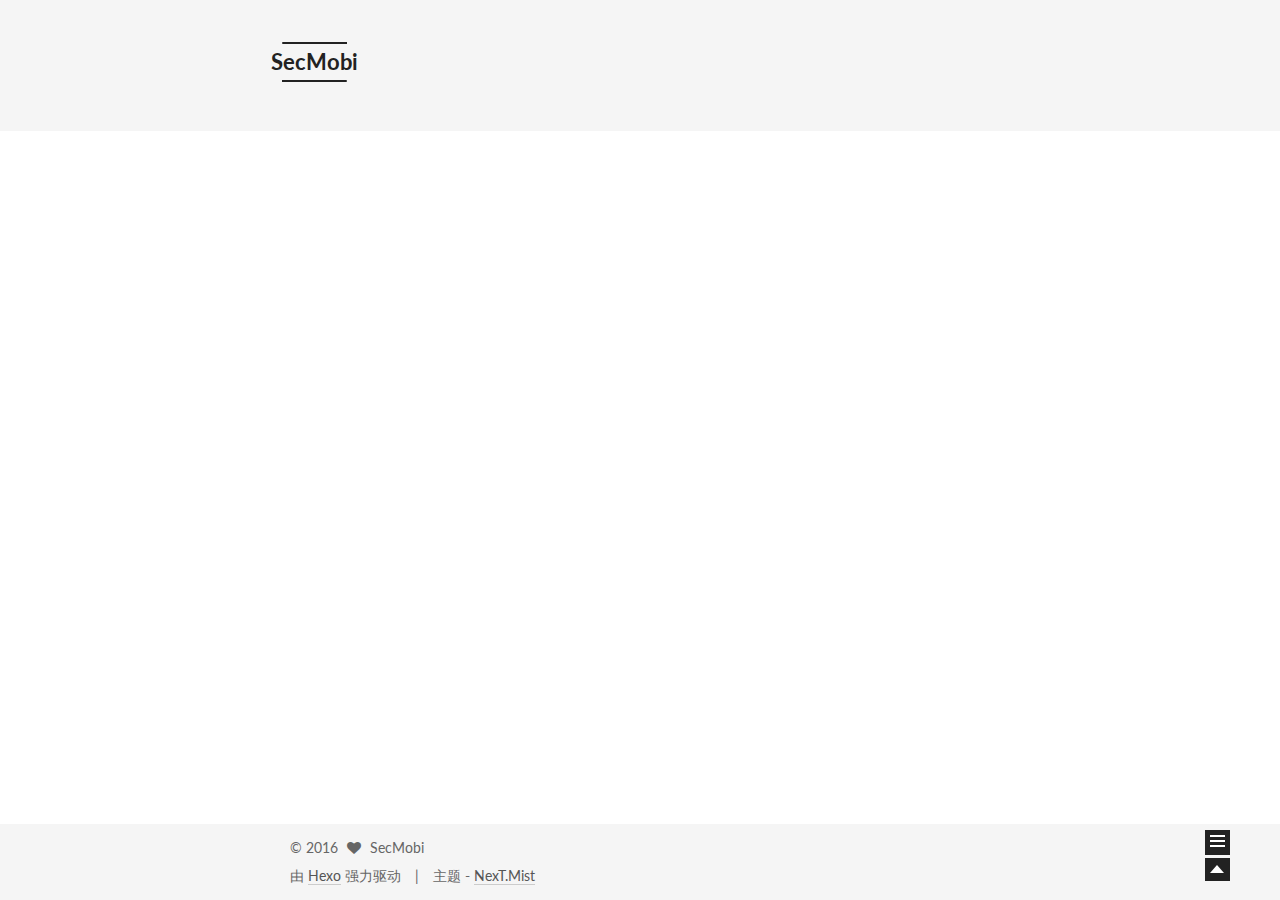
<file: index.html>
<!doctype html>



  


<html class="theme-next mist use-motion">
<head>
  <meta charset="UTF-8"/>
<meta http-equiv="X-UA-Compatible" content="IE=edge,chrome=1" />
<meta name="viewport" content="width=device-width, initial-scale=1, maximum-scale=1"/>



<meta http-equiv="Cache-Control" content="no-transform" />
<meta http-equiv="Cache-Control" content="no-siteapp" />












  <link href="/vendors/fancybox/source/jquery.fancybox.css?v=2.1.5" rel="stylesheet" type="text/css"/>




  <link href="//fonts.googleapis.com/css?family=Lato:300,400,700,400italic&subset=latin,latin-ext" rel="stylesheet" type="text/css">



<link href="/vendors/font-awesome/css/font-awesome.min.css?v=4.4.0" rel="stylesheet" type="text/css" />

<link href="/css/main.css?v=0.5.0" rel="stylesheet" type="text/css" />


  <meta name="keywords" content="Hexo, NexT" />








  <link rel="shortcut icon" type="image/x-icon" href="/favicon.ico?v=0.5.0" />






<meta name="description" content="移动安全研究博客">
<meta property="og:type" content="website">
<meta property="og:title" content="SecMobi">
<meta property="og:url" content="http://www.sec-mobi.com/index.html">
<meta property="og:site_name" content="SecMobi">
<meta property="og:description" content="移动安全研究博客">
<meta name="twitter:card" content="summary">
<meta name="twitter:title" content="SecMobi">
<meta name="twitter:description" content="移动安全研究博客">



<script type="text/javascript" id="hexo.configuration">
  var NexT = window.NexT || {};
  var CONFIG = {
    scheme: 'Mist',
    sidebar: {"position":"right","display":"post"},
    fancybox: true,
    motion: true,
    duoshuo: {
      userId: 0,
      author: '博主'
    }
  };
</script>

  <title> SecMobi </title>
</head>

<body itemscope itemtype="http://schema.org/WebPage" lang="zh-Hans">

  








  
  
    
  

  <div class="container one-collumn sidebar-position-right 
   page-home 
 ">
    <div class="headband"></div>

    <header id="header" class="header" itemscope itemtype="http://schema.org/WPHeader">
      <div class="header-inner"><div class="site-meta ">
  

  <div class="custom-logo-site-title">
    <a href="/"  class="brand" rel="start">
      <span class="logo-line-before"><i></i></span>
      <span class="site-title">SecMobi</span>
      <span class="logo-line-after"><i></i></span>
    </a>
  </div>
  <p class="site-subtitle"></p>
</div>

<div class="site-nav-toggle">
  <button>
    <span class="btn-bar"></span>
    <span class="btn-bar"></span>
    <span class="btn-bar"></span>
  </button>
</div>

<nav class="site-nav">
  

  
    <ul id="menu" class="menu ">
      
        
        <li class="menu-item menu-item-home">
          <a href="/" rel="section">
            
            首页
          </a>
        </li>
      
        
        <li class="menu-item menu-item-archives">
          <a href="/archives" rel="section">
            
            归档
          </a>
        </li>
      
        
        <li class="menu-item menu-item-tags">
          <a href="/tags" rel="section">
            
            标签
          </a>
        </li>
      

      
      
      
    </ul>
  

  
</nav>

 </div>
    </header>

    <main id="main" class="main">
      <div class="main-inner">
        <div class="content-wrap">
          <div id="content" class="content">
            
  <section id="posts" class="posts-expand">

    

    
    
      
      
        
        
        
      

      
    

    
      

  
  

  
  
  

  <article class="post post-type-normal " itemscope itemtype="http://schema.org/Article">

    
      <header class="post-header">

        
        
          <h1 class="post-title" itemprop="name headline">
            
            
              
                
                <a class="post-title-link" href="/2016/01/hello-world/" itemprop="url">
                  你好，世界
                </a>
              
            
          </h1>
        

        <div class="post-meta">
          <span class="post-time">
            <span class="post-meta-item-icon">
              <i class="fa fa-calendar-o"></i>
            </span>
            <span class="post-meta-item-text">发表于</span>
            <time itemprop="dateCreated" datetime="2016-01-26T23:42:42+08:00" content="2016-01-26">
              2016-01-26
            </time>
          </span>

          

          
            
          

          

          
          
        </div>
      </header>
    


    <div class="post-body" itemprop="articleBody">

      
      

      
        
          
            <p>第一篇文章，你好，世界。</p>

          
        
      
    </div>

    <footer class="post-footer">
      

      

      
      
        <div class="post-eof"></div>
      
    </footer>
  </article>


    

  </section>

  


          </div>
          


          

        </div>
        
          
  
  <div class="sidebar-toggle">
    <div class="sidebar-toggle-line-wrap">
      <span class="sidebar-toggle-line sidebar-toggle-line-first"></span>
      <span class="sidebar-toggle-line sidebar-toggle-line-middle"></span>
      <span class="sidebar-toggle-line sidebar-toggle-line-last"></span>
    </div>
  </div>

  <aside id="sidebar" class="sidebar">
    <div class="sidebar-inner">

      

      

      <section class="site-overview sidebar-panel  sidebar-panel-active ">
        <div class="site-author motion-element" itemprop="author" itemscope itemtype="http://schema.org/Person">
          <img class="site-author-image" itemprop="image"
               src="/image/avatar.png"
               alt="SecMobi" />
          <p class="site-author-name" itemprop="name">SecMobi</p>
          <p class="site-description motion-element" itemprop="description">移动安全研究博客</p>
        </div>
        <nav class="site-state motion-element">
          <div class="site-state-item site-state-posts">
            <a href="/archives">
              <span class="site-state-item-count">1</span>
              <span class="site-state-item-name">日志</span>
            </a>
          </div>

          <div class="site-state-item site-state-categories">
            
              <span class="site-state-item-count">0</span>
              <span class="site-state-item-name">分类</span>
              
          </div>

          <div class="site-state-item site-state-tags">
            <a href="/tags">
              <span class="site-state-item-count">1</span>
              <span class="site-state-item-name">标签</span>
              </a>
          </div>

        </nav>

        

        <div class="links-of-author motion-element">
          
        </div>

        
        

        <div class="links-of-author motion-element">
          
        </div>

      </section>

      

    </div>
  </aside>


        
      </div>
    </main>

    <footer id="footer" class="footer">
      <div class="footer-inner">
        <div class="copyright" >
  
  &copy; 
  <span itemprop="copyrightYear">2016</span>
  <span class="with-love">
    <i class="icon-next-heart fa fa-heart"></i>
  </span>
  <span class="author" itemprop="copyrightHolder">SecMobi</span>
</div>

<div class="powered-by">
  由 <a class="theme-link" href="http://hexo.io">Hexo</a> 强力驱动
</div>

<div class="theme-info">
  主题 -
  <a class="theme-link" href="https://github.com/iissnan/hexo-theme-next">
    NexT.Mist
  </a>
</div>



      </div>
    </footer>

    <div class="back-to-top"></div>
  </div>

  


  



  <script type="text/javascript" src="/vendors/jquery/index.js?v=2.1.3"></script>

  <script type="text/javascript" src="/vendors/fastclick/lib/fastclick.min.js?v=1.0.6"></script>

  <script type="text/javascript" src="/vendors/jquery_lazyload/jquery.lazyload.js?v=1.9.7"></script>

  <script type="text/javascript" src="/vendors/velocity/velocity.min.js"></script>

  <script type="text/javascript" src="/vendors/velocity/velocity.ui.min.js"></script>

  <script type="text/javascript" src="/vendors/fancybox/source/jquery.fancybox.pack.js"></script>


  


  <script type="text/javascript" src="/js/src/utils.js?v=0.5.0"></script>

  <script type="text/javascript" src="/js/src/motion.js?v=0.5.0"></script>



  
  

  

  


  <script type="text/javascript" src="/js/src/bootstrap.js?v=0.5.0"></script>



  



  



  
  

  
  


</body>
</html>
</file>
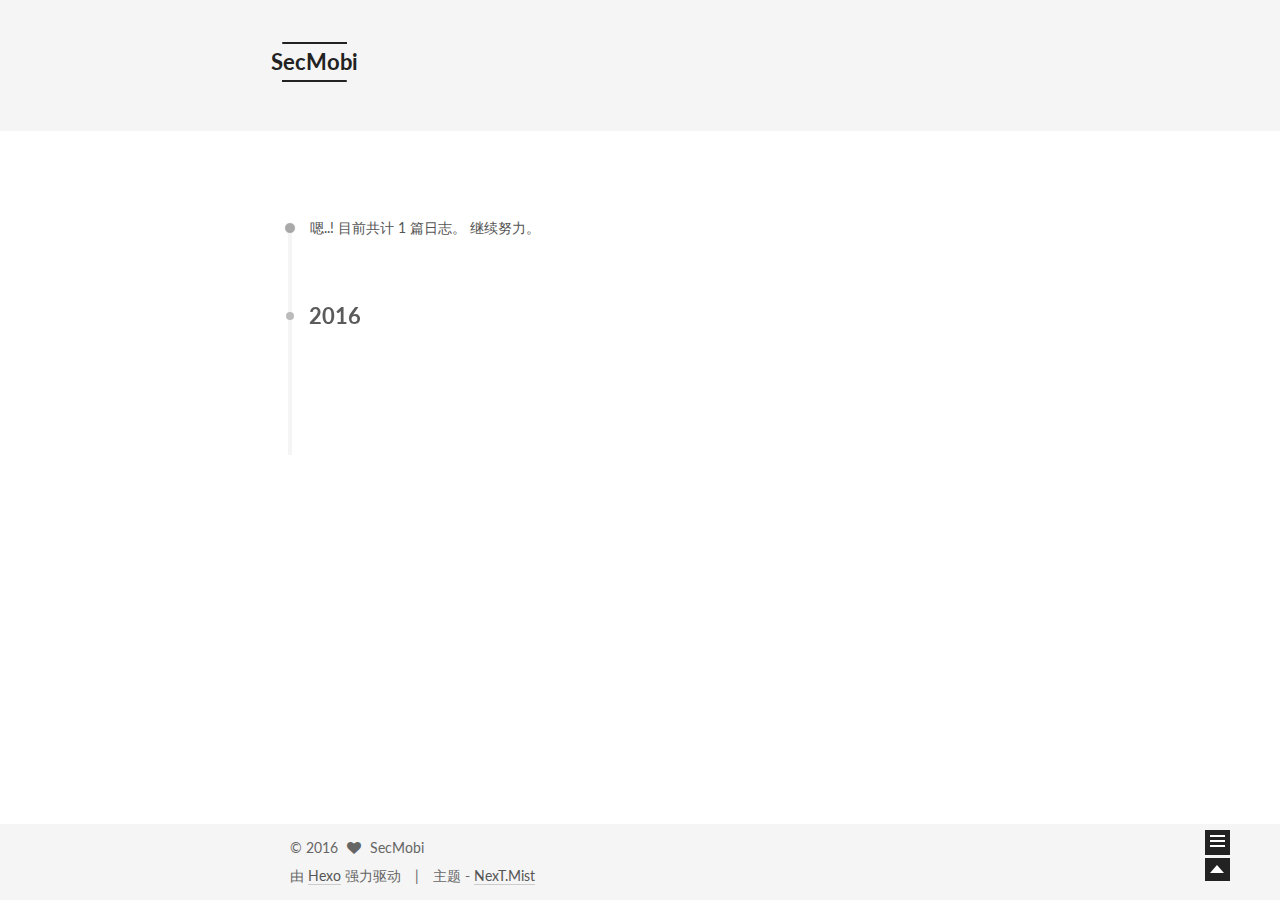
<file: archives/index.html>
<!doctype html>



  


<html class="theme-next mist use-motion">
<head>
  <meta charset="UTF-8"/>
<meta http-equiv="X-UA-Compatible" content="IE=edge,chrome=1" />
<meta name="viewport" content="width=device-width, initial-scale=1, maximum-scale=1"/>



<meta http-equiv="Cache-Control" content="no-transform" />
<meta http-equiv="Cache-Control" content="no-siteapp" />












  <link href="/vendors/fancybox/source/jquery.fancybox.css?v=2.1.5" rel="stylesheet" type="text/css"/>




  <link href="//fonts.googleapis.com/css?family=Lato:300,400,700,400italic&subset=latin,latin-ext" rel="stylesheet" type="text/css">



<link href="/vendors/font-awesome/css/font-awesome.min.css?v=4.4.0" rel="stylesheet" type="text/css" />

<link href="/css/main.css?v=0.5.0" rel="stylesheet" type="text/css" />


  <meta name="keywords" content="Hexo, NexT" />








  <link rel="shortcut icon" type="image/x-icon" href="/favicon.ico?v=0.5.0" />






<meta name="description" content="移动安全研究博客">
<meta property="og:type" content="website">
<meta property="og:title" content="SecMobi">
<meta property="og:url" content="http://www.sec-mobi.com/archives/index.html">
<meta property="og:site_name" content="SecMobi">
<meta property="og:description" content="移动安全研究博客">
<meta name="twitter:card" content="summary">
<meta name="twitter:title" content="SecMobi">
<meta name="twitter:description" content="移动安全研究博客">



<script type="text/javascript" id="hexo.configuration">
  var NexT = window.NexT || {};
  var CONFIG = {
    scheme: 'Mist',
    sidebar: {"position":"right","display":"post"},
    fancybox: true,
    motion: true,
    duoshuo: {
      userId: 0,
      author: '博主'
    }
  };
</script>

  <title> 归档 | SecMobi </title>
</head>

<body itemscope itemtype="http://schema.org/WebPage" lang="zh-Hans">

  








  
  
    
  

  <div class="container one-collumn sidebar-position-right  page-archive  ">
    <div class="headband"></div>

    <header id="header" class="header" itemscope itemtype="http://schema.org/WPHeader">
      <div class="header-inner"><div class="site-meta ">
  

  <div class="custom-logo-site-title">
    <a href="/"  class="brand" rel="start">
      <span class="logo-line-before"><i></i></span>
      <span class="site-title">SecMobi</span>
      <span class="logo-line-after"><i></i></span>
    </a>
  </div>
  <p class="site-subtitle"></p>
</div>

<div class="site-nav-toggle">
  <button>
    <span class="btn-bar"></span>
    <span class="btn-bar"></span>
    <span class="btn-bar"></span>
  </button>
</div>

<nav class="site-nav">
  

  
    <ul id="menu" class="menu ">
      
        
        <li class="menu-item menu-item-home">
          <a href="/" rel="section">
            
            首页
          </a>
        </li>
      
        
        <li class="menu-item menu-item-archives">
          <a href="/archives" rel="section">
            
            归档
          </a>
        </li>
      
        
        <li class="menu-item menu-item-tags">
          <a href="/tags" rel="section">
            
            标签
          </a>
        </li>
      

      
      
      
    </ul>
  

  
</nav>

 </div>
    </header>

    <main id="main" class="main">
      <div class="main-inner">
        <div class="content-wrap">
          <div id="content" class="content">
            

  <section id="posts" class="posts-collapse">
    <span class="archive-move-on"></span>

    <span class="archive-page-counter">
      
      
      
        
      
      嗯..! 目前共计 1 篇日志。 继续努力。
    </span>

    

      
      
      

      
        
        <div class="collection-title">
          <h2 class="archive-year motion-element" id="archive-year-2016">2016</h2>
        </div>
      
      

      

  <article class="post post-type-normal" itemscope itemtype="http://schema.org/Article">
    <header class="post-header">

      <h1 class="post-title">
        
            <a class="post-title-link" href="/2016/01/hello-world/" itemprop="url">
              
                <span itemprop="name">你好，世界</span>
              
            </a>
        
      </h1>

      <div class="post-meta">
        <time class="post-time" itemprop="dateCreated"
              datetime="2016-01-26T23:42:42+08:00"
              content="2016-01-26" >
          01-26
        </time>
      </div>

    </header>
  </article>



    

  </section>

  



          </div>
          


          

        </div>
        
          
  
  <div class="sidebar-toggle">
    <div class="sidebar-toggle-line-wrap">
      <span class="sidebar-toggle-line sidebar-toggle-line-first"></span>
      <span class="sidebar-toggle-line sidebar-toggle-line-middle"></span>
      <span class="sidebar-toggle-line sidebar-toggle-line-last"></span>
    </div>
  </div>

  <aside id="sidebar" class="sidebar">
    <div class="sidebar-inner">

      

      

      <section class="site-overview sidebar-panel  sidebar-panel-active ">
        <div class="site-author motion-element" itemprop="author" itemscope itemtype="http://schema.org/Person">
          <img class="site-author-image" itemprop="image"
               src="/image/avatar.png"
               alt="SecMobi" />
          <p class="site-author-name" itemprop="name">SecMobi</p>
          <p class="site-description motion-element" itemprop="description">移动安全研究博客</p>
        </div>
        <nav class="site-state motion-element">
          <div class="site-state-item site-state-posts">
            <a href="/archives">
              <span class="site-state-item-count">1</span>
              <span class="site-state-item-name">日志</span>
            </a>
          </div>

          <div class="site-state-item site-state-categories">
            
              <span class="site-state-item-count">0</span>
              <span class="site-state-item-name">分类</span>
              
          </div>

          <div class="site-state-item site-state-tags">
            <a href="/tags">
              <span class="site-state-item-count">1</span>
              <span class="site-state-item-name">标签</span>
              </a>
          </div>

        </nav>

        

        <div class="links-of-author motion-element">
          
        </div>

        
        

        <div class="links-of-author motion-element">
          
        </div>

      </section>

      

    </div>
  </aside>


        
      </div>
    </main>

    <footer id="footer" class="footer">
      <div class="footer-inner">
        <div class="copyright" >
  
  &copy; 
  <span itemprop="copyrightYear">2016</span>
  <span class="with-love">
    <i class="icon-next-heart fa fa-heart"></i>
  </span>
  <span class="author" itemprop="copyrightHolder">SecMobi</span>
</div>

<div class="powered-by">
  由 <a class="theme-link" href="http://hexo.io">Hexo</a> 强力驱动
</div>

<div class="theme-info">
  主题 -
  <a class="theme-link" href="https://github.com/iissnan/hexo-theme-next">
    NexT.Mist
  </a>
</div>



      </div>
    </footer>

    <div class="back-to-top"></div>
  </div>

  


  



  <script type="text/javascript" src="/vendors/jquery/index.js?v=2.1.3"></script>

  <script type="text/javascript" src="/vendors/fastclick/lib/fastclick.min.js?v=1.0.6"></script>

  <script type="text/javascript" src="/vendors/jquery_lazyload/jquery.lazyload.js?v=1.9.7"></script>

  <script type="text/javascript" src="/vendors/velocity/velocity.min.js"></script>

  <script type="text/javascript" src="/vendors/velocity/velocity.ui.min.js"></script>

  <script type="text/javascript" src="/vendors/fancybox/source/jquery.fancybox.pack.js"></script>


  


  <script type="text/javascript" src="/js/src/utils.js?v=0.5.0"></script>

  <script type="text/javascript" src="/js/src/motion.js?v=0.5.0"></script>



  
  

  
  
    <script type="text/javascript" id="motion.page.archive">
      $('.archive-year').velocity('transition.slideLeftIn');
    </script>
  


  


  <script type="text/javascript" src="/js/src/bootstrap.js?v=0.5.0"></script>



  



  



  
  

  
  


</body>
</html>
</file>
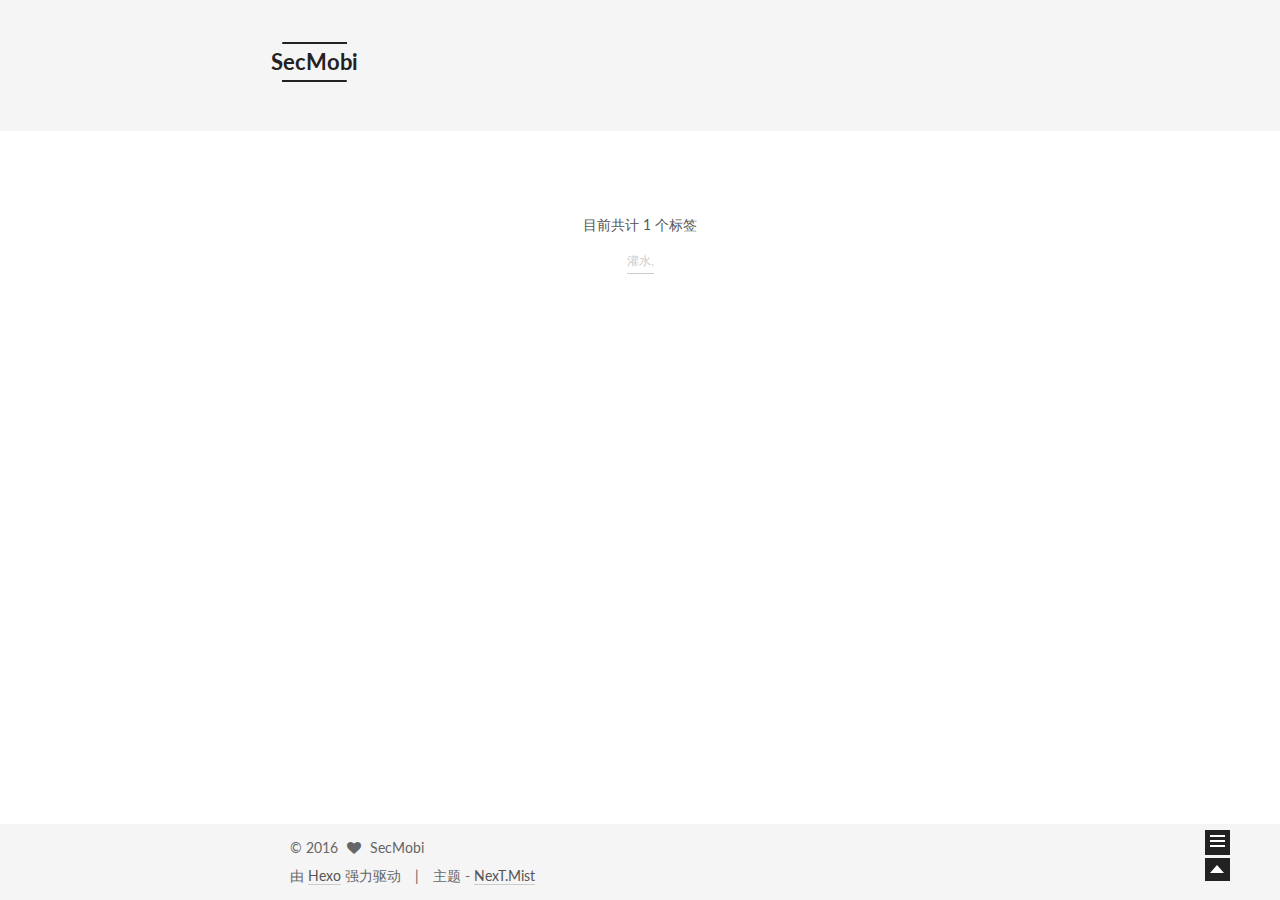
<file: tags/index.html>
<!doctype html>



  


<html class="theme-next mist use-motion">
<head>
  <meta charset="UTF-8"/>
<meta http-equiv="X-UA-Compatible" content="IE=edge,chrome=1" />
<meta name="viewport" content="width=device-width, initial-scale=1, maximum-scale=1"/>



<meta http-equiv="Cache-Control" content="no-transform" />
<meta http-equiv="Cache-Control" content="no-siteapp" />












  <link href="/vendors/fancybox/source/jquery.fancybox.css?v=2.1.5" rel="stylesheet" type="text/css"/>




  <link href="//fonts.googleapis.com/css?family=Lato:300,400,700,400italic&subset=latin,latin-ext" rel="stylesheet" type="text/css">



<link href="/vendors/font-awesome/css/font-awesome.min.css?v=4.4.0" rel="stylesheet" type="text/css" />

<link href="/css/main.css?v=0.5.0" rel="stylesheet" type="text/css" />


  <meta name="keywords" content="Hexo, NexT" />








  <link rel="shortcut icon" type="image/x-icon" href="/favicon.ico?v=0.5.0" />






<meta name="description" content="移动安全研究博客">
<meta property="og:type" content="website">
<meta property="og:title" content="tags">
<meta property="og:url" content="http://www.sec-mobi.com/tags/index.html">
<meta property="og:site_name" content="SecMobi">
<meta property="og:description" content="移动安全研究博客">
<meta property="og:updated_time" content="2016-01-26T15:48:32.000Z">
<meta name="twitter:card" content="summary">
<meta name="twitter:title" content="tags">
<meta name="twitter:description" content="移动安全研究博客">



<script type="text/javascript" id="hexo.configuration">
  var NexT = window.NexT || {};
  var CONFIG = {
    scheme: 'Mist',
    sidebar: {"position":"right","display":"post"},
    fancybox: true,
    motion: true,
    duoshuo: {
      userId: 0,
      author: '博主'
    }
  };
</script>

  <title>
  

  
    标签 | SecMobi
  
</title>
</head>

<body itemscope itemtype="http://schema.org/WebPage" lang="zh-Hans">

  








  
  
    
  

  <div class="container one-collumn sidebar-position-right  ">
    <div class="headband"></div>

    <header id="header" class="header" itemscope itemtype="http://schema.org/WPHeader">
      <div class="header-inner"><div class="site-meta ">
  

  <div class="custom-logo-site-title">
    <a href="/"  class="brand" rel="start">
      <span class="logo-line-before"><i></i></span>
      <span class="site-title">SecMobi</span>
      <span class="logo-line-after"><i></i></span>
    </a>
  </div>
  <p class="site-subtitle"></p>
</div>

<div class="site-nav-toggle">
  <button>
    <span class="btn-bar"></span>
    <span class="btn-bar"></span>
    <span class="btn-bar"></span>
  </button>
</div>

<nav class="site-nav">
  

  
    <ul id="menu" class="menu ">
      
        
        <li class="menu-item menu-item-home">
          <a href="/" rel="section">
            
            首页
          </a>
        </li>
      
        
        <li class="menu-item menu-item-archives">
          <a href="/archives" rel="section">
            
            归档
          </a>
        </li>
      
        
        <li class="menu-item menu-item-tags">
          <a href="/tags" rel="section">
            
            标签
          </a>
        </li>
      

      
      
      
    </ul>
  

  
</nav>

 </div>
    </header>

    <main id="main" class="main">
      <div class="main-inner">
        <div class="content-wrap">
          <div id="content" class="content">
            

  <div id="posts" class="posts-expand">
    
    
      <div class="tag-cloud">
        <div class="tag-cloud-title">
            目前共计 1 个标签
        </div>
        <div class="tag-cloud-tags">
          <a href="/tags/灌水/" style="font-size: 12px; color: #ccc">灌水,</a>
        </div>
      </div>
    
  </div>


          </div>
          


          
  <div class="comments" id="comments">
    
  </div>


        </div>
        
          
  
  <div class="sidebar-toggle">
    <div class="sidebar-toggle-line-wrap">
      <span class="sidebar-toggle-line sidebar-toggle-line-first"></span>
      <span class="sidebar-toggle-line sidebar-toggle-line-middle"></span>
      <span class="sidebar-toggle-line sidebar-toggle-line-last"></span>
    </div>
  </div>

  <aside id="sidebar" class="sidebar">
    <div class="sidebar-inner">

      

      

      <section class="site-overview sidebar-panel  sidebar-panel-active ">
        <div class="site-author motion-element" itemprop="author" itemscope itemtype="http://schema.org/Person">
          <img class="site-author-image" itemprop="image"
               src="/image/avatar.png"
               alt="SecMobi" />
          <p class="site-author-name" itemprop="name">SecMobi</p>
          <p class="site-description motion-element" itemprop="description">移动安全研究博客</p>
        </div>
        <nav class="site-state motion-element">
          <div class="site-state-item site-state-posts">
            <a href="/archives">
              <span class="site-state-item-count">1</span>
              <span class="site-state-item-name">日志</span>
            </a>
          </div>

          <div class="site-state-item site-state-categories">
            
              <span class="site-state-item-count">0</span>
              <span class="site-state-item-name">分类</span>
              
          </div>

          <div class="site-state-item site-state-tags">
            <a href="/tags">
              <span class="site-state-item-count">1</span>
              <span class="site-state-item-name">标签</span>
              </a>
          </div>

        </nav>

        

        <div class="links-of-author motion-element">
          
        </div>

        
        

        <div class="links-of-author motion-element">
          
        </div>

      </section>

      

    </div>
  </aside>


        
      </div>
    </main>

    <footer id="footer" class="footer">
      <div class="footer-inner">
        <div class="copyright" >
  
  &copy; 
  <span itemprop="copyrightYear">2016</span>
  <span class="with-love">
    <i class="icon-next-heart fa fa-heart"></i>
  </span>
  <span class="author" itemprop="copyrightHolder">SecMobi</span>
</div>

<div class="powered-by">
  由 <a class="theme-link" href="http://hexo.io">Hexo</a> 强力驱动
</div>

<div class="theme-info">
  主题 -
  <a class="theme-link" href="https://github.com/iissnan/hexo-theme-next">
    NexT.Mist
  </a>
</div>



      </div>
    </footer>

    <div class="back-to-top"></div>
  </div>

  


  



  <script type="text/javascript" src="/vendors/jquery/index.js?v=2.1.3"></script>

  <script type="text/javascript" src="/vendors/fastclick/lib/fastclick.min.js?v=1.0.6"></script>

  <script type="text/javascript" src="/vendors/jquery_lazyload/jquery.lazyload.js?v=1.9.7"></script>

  <script type="text/javascript" src="/vendors/velocity/velocity.min.js"></script>

  <script type="text/javascript" src="/vendors/velocity/velocity.ui.min.js"></script>

  <script type="text/javascript" src="/vendors/fancybox/source/jquery.fancybox.pack.js"></script>


  


  <script type="text/javascript" src="/js/src/utils.js?v=0.5.0"></script>

  <script type="text/javascript" src="/js/src/motion.js?v=0.5.0"></script>



  
  

  

  


  <script type="text/javascript" src="/js/src/bootstrap.js?v=0.5.0"></script>



  



  



  
  

  
  


</body>
</html>
</file>
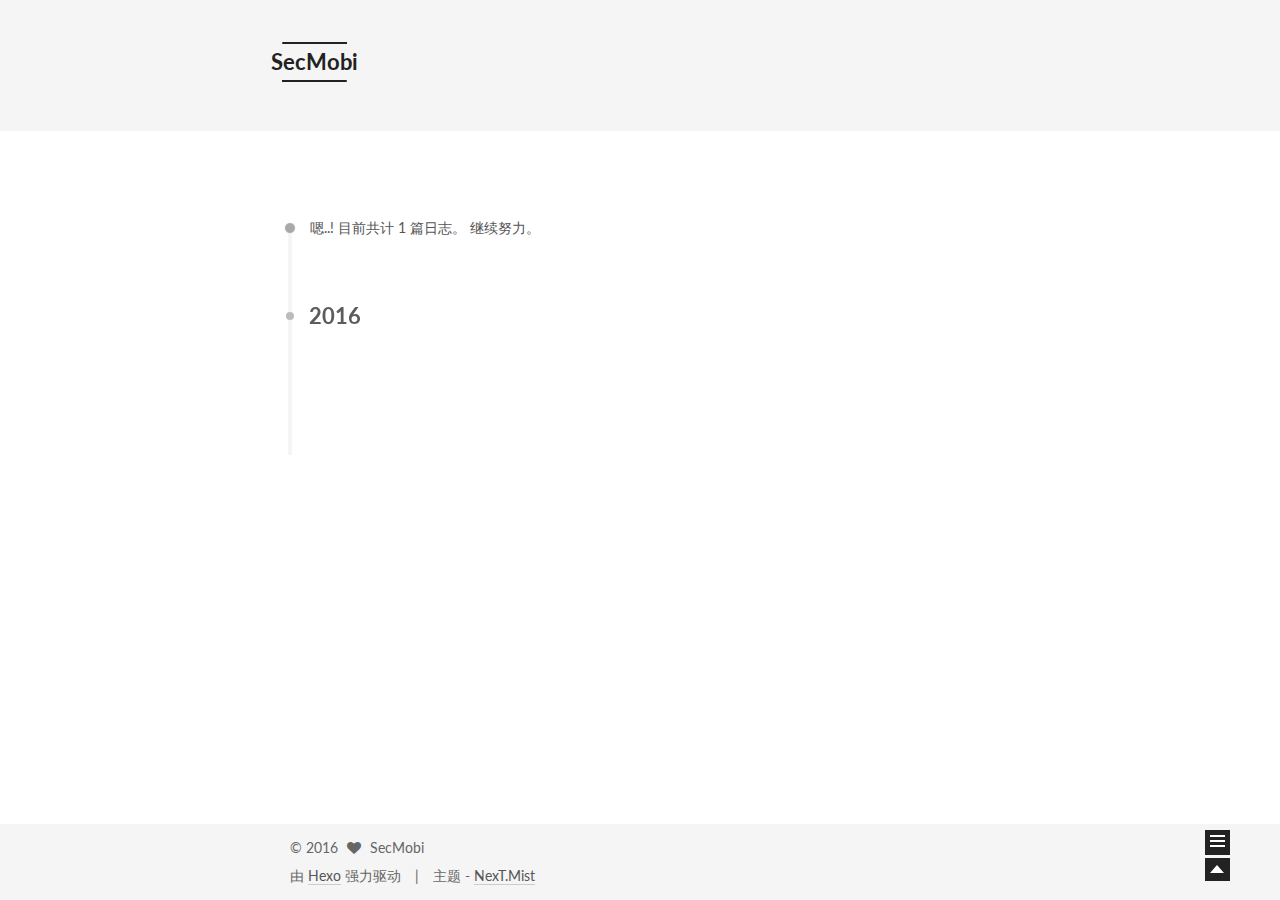
<file: archives/2016/index.html>
<!doctype html>



  


<html class="theme-next mist use-motion">
<head>
  <meta charset="UTF-8"/>
<meta http-equiv="X-UA-Compatible" content="IE=edge,chrome=1" />
<meta name="viewport" content="width=device-width, initial-scale=1, maximum-scale=1"/>



<meta http-equiv="Cache-Control" content="no-transform" />
<meta http-equiv="Cache-Control" content="no-siteapp" />












  <link href="/vendors/fancybox/source/jquery.fancybox.css?v=2.1.5" rel="stylesheet" type="text/css"/>




  <link href="//fonts.googleapis.com/css?family=Lato:300,400,700,400italic&subset=latin,latin-ext" rel="stylesheet" type="text/css">



<link href="/vendors/font-awesome/css/font-awesome.min.css?v=4.4.0" rel="stylesheet" type="text/css" />

<link href="/css/main.css?v=0.5.0" rel="stylesheet" type="text/css" />


  <meta name="keywords" content="Hexo, NexT" />








  <link rel="shortcut icon" type="image/x-icon" href="/favicon.ico?v=0.5.0" />






<meta name="description" content="移动安全研究博客">
<meta property="og:type" content="website">
<meta property="og:title" content="SecMobi">
<meta property="og:url" content="http://www.sec-mobi.com/archives/2016/index.html">
<meta property="og:site_name" content="SecMobi">
<meta property="og:description" content="移动安全研究博客">
<meta name="twitter:card" content="summary">
<meta name="twitter:title" content="SecMobi">
<meta name="twitter:description" content="移动安全研究博客">



<script type="text/javascript" id="hexo.configuration">
  var NexT = window.NexT || {};
  var CONFIG = {
    scheme: 'Mist',
    sidebar: {"position":"right","display":"post"},
    fancybox: true,
    motion: true,
    duoshuo: {
      userId: 0,
      author: '博主'
    }
  };
</script>

  <title> 归档 | SecMobi </title>
</head>

<body itemscope itemtype="http://schema.org/WebPage" lang="zh-Hans">

  








  
  
    
  

  <div class="container one-collumn sidebar-position-right  page-archive  ">
    <div class="headband"></div>

    <header id="header" class="header" itemscope itemtype="http://schema.org/WPHeader">
      <div class="header-inner"><div class="site-meta ">
  

  <div class="custom-logo-site-title">
    <a href="/"  class="brand" rel="start">
      <span class="logo-line-before"><i></i></span>
      <span class="site-title">SecMobi</span>
      <span class="logo-line-after"><i></i></span>
    </a>
  </div>
  <p class="site-subtitle"></p>
</div>

<div class="site-nav-toggle">
  <button>
    <span class="btn-bar"></span>
    <span class="btn-bar"></span>
    <span class="btn-bar"></span>
  </button>
</div>

<nav class="site-nav">
  

  
    <ul id="menu" class="menu ">
      
        
        <li class="menu-item menu-item-home">
          <a href="/" rel="section">
            
            首页
          </a>
        </li>
      
        
        <li class="menu-item menu-item-archives">
          <a href="/archives" rel="section">
            
            归档
          </a>
        </li>
      
        
        <li class="menu-item menu-item-tags">
          <a href="/tags" rel="section">
            
            标签
          </a>
        </li>
      

      
      
      
    </ul>
  

  
</nav>

 </div>
    </header>

    <main id="main" class="main">
      <div class="main-inner">
        <div class="content-wrap">
          <div id="content" class="content">
            

  <section id="posts" class="posts-collapse">
    <span class="archive-move-on"></span>

    <span class="archive-page-counter">
      
      
      
        
      
      嗯..! 目前共计 1 篇日志。 继续努力。
    </span>

    

      
      
      

      
        
        <div class="collection-title">
          <h2 class="archive-year motion-element" id="archive-year-2016">2016</h2>
        </div>
      
      

      

  <article class="post post-type-normal" itemscope itemtype="http://schema.org/Article">
    <header class="post-header">

      <h1 class="post-title">
        
            <a class="post-title-link" href="/2016/01/hello-world/" itemprop="url">
              
                <span itemprop="name">你好，世界</span>
              
            </a>
        
      </h1>

      <div class="post-meta">
        <time class="post-time" itemprop="dateCreated"
              datetime="2016-01-26T23:42:42+08:00"
              content="2016-01-26" >
          01-26
        </time>
      </div>

    </header>
  </article>



    

  </section>

  



          </div>
          


          

        </div>
        
          
  
  <div class="sidebar-toggle">
    <div class="sidebar-toggle-line-wrap">
      <span class="sidebar-toggle-line sidebar-toggle-line-first"></span>
      <span class="sidebar-toggle-line sidebar-toggle-line-middle"></span>
      <span class="sidebar-toggle-line sidebar-toggle-line-last"></span>
    </div>
  </div>

  <aside id="sidebar" class="sidebar">
    <div class="sidebar-inner">

      

      

      <section class="site-overview sidebar-panel  sidebar-panel-active ">
        <div class="site-author motion-element" itemprop="author" itemscope itemtype="http://schema.org/Person">
          <img class="site-author-image" itemprop="image"
               src="/image/avatar.png"
               alt="SecMobi" />
          <p class="site-author-name" itemprop="name">SecMobi</p>
          <p class="site-description motion-element" itemprop="description">移动安全研究博客</p>
        </div>
        <nav class="site-state motion-element">
          <div class="site-state-item site-state-posts">
            <a href="/archives">
              <span class="site-state-item-count">1</span>
              <span class="site-state-item-name">日志</span>
            </a>
          </div>

          <div class="site-state-item site-state-categories">
            
              <span class="site-state-item-count">0</span>
              <span class="site-state-item-name">分类</span>
              
          </div>

          <div class="site-state-item site-state-tags">
            <a href="/tags">
              <span class="site-state-item-count">1</span>
              <span class="site-state-item-name">标签</span>
              </a>
          </div>

        </nav>

        

        <div class="links-of-author motion-element">
          
        </div>

        
        

        <div class="links-of-author motion-element">
          
        </div>

      </section>

      

    </div>
  </aside>


        
      </div>
    </main>

    <footer id="footer" class="footer">
      <div class="footer-inner">
        <div class="copyright" >
  
  &copy; 
  <span itemprop="copyrightYear">2016</span>
  <span class="with-love">
    <i class="icon-next-heart fa fa-heart"></i>
  </span>
  <span class="author" itemprop="copyrightHolder">SecMobi</span>
</div>

<div class="powered-by">
  由 <a class="theme-link" href="http://hexo.io">Hexo</a> 强力驱动
</div>

<div class="theme-info">
  主题 -
  <a class="theme-link" href="https://github.com/iissnan/hexo-theme-next">
    NexT.Mist
  </a>
</div>



      </div>
    </footer>

    <div class="back-to-top"></div>
  </div>

  


  



  <script type="text/javascript" src="/vendors/jquery/index.js?v=2.1.3"></script>

  <script type="text/javascript" src="/vendors/fastclick/lib/fastclick.min.js?v=1.0.6"></script>

  <script type="text/javascript" src="/vendors/jquery_lazyload/jquery.lazyload.js?v=1.9.7"></script>

  <script type="text/javascript" src="/vendors/velocity/velocity.min.js"></script>

  <script type="text/javascript" src="/vendors/velocity/velocity.ui.min.js"></script>

  <script type="text/javascript" src="/vendors/fancybox/source/jquery.fancybox.pack.js"></script>


  


  <script type="text/javascript" src="/js/src/utils.js?v=0.5.0"></script>

  <script type="text/javascript" src="/js/src/motion.js?v=0.5.0"></script>



  
  

  
  
    <script type="text/javascript" id="motion.page.archive">
      $('.archive-year').velocity('transition.slideLeftIn');
    </script>
  


  


  <script type="text/javascript" src="/js/src/bootstrap.js?v=0.5.0"></script>



  



  



  
  

  
  


</body>
</html>
</file>
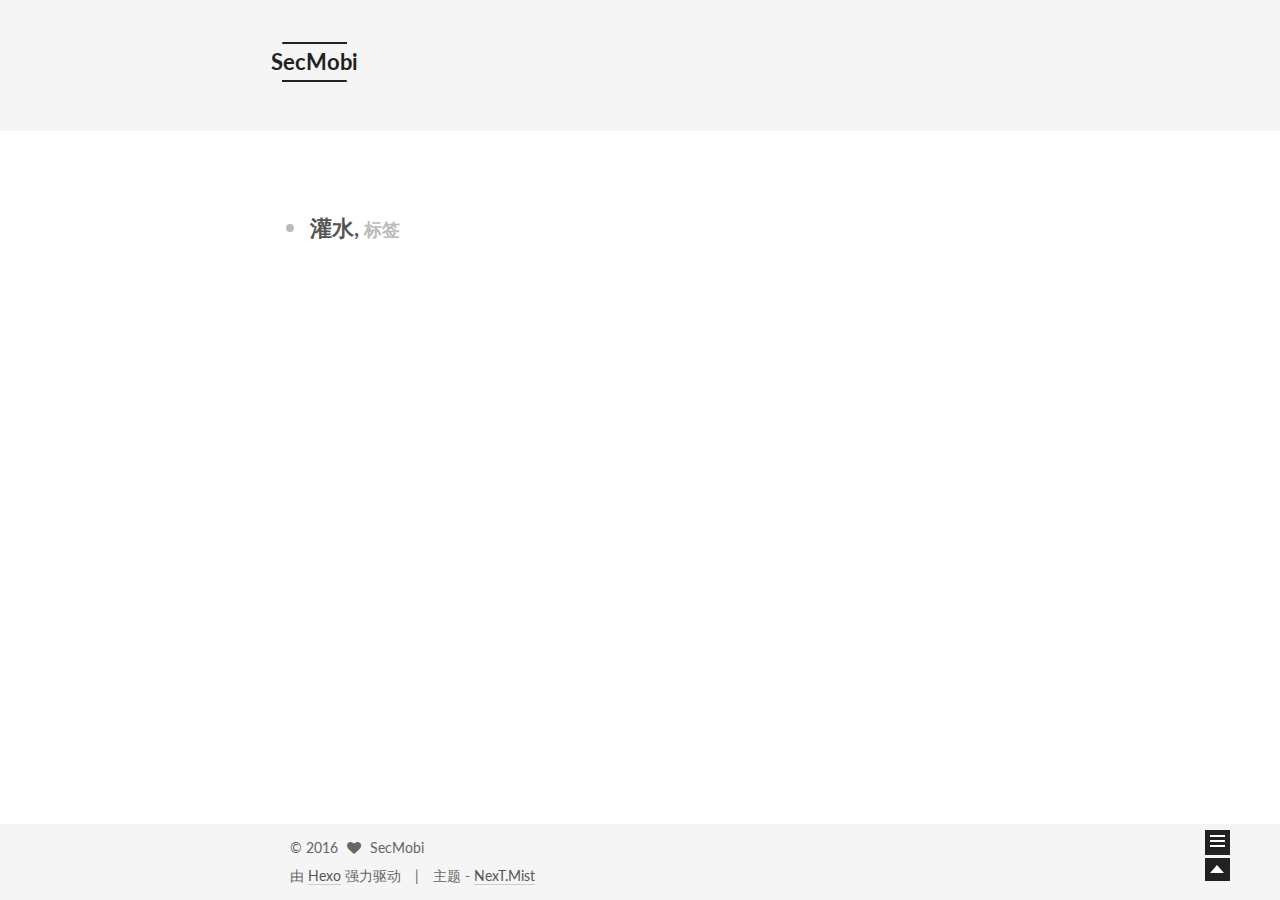
<file: tags/灌水/index.html>
<!doctype html>



  


<html class="theme-next mist use-motion">
<head>
  <meta charset="UTF-8"/>
<meta http-equiv="X-UA-Compatible" content="IE=edge,chrome=1" />
<meta name="viewport" content="width=device-width, initial-scale=1, maximum-scale=1"/>



<meta http-equiv="Cache-Control" content="no-transform" />
<meta http-equiv="Cache-Control" content="no-siteapp" />












  <link href="/vendors/fancybox/source/jquery.fancybox.css?v=2.1.5" rel="stylesheet" type="text/css"/>




  <link href="//fonts.googleapis.com/css?family=Lato:300,400,700,400italic&subset=latin,latin-ext" rel="stylesheet" type="text/css">



<link href="/vendors/font-awesome/css/font-awesome.min.css?v=4.4.0" rel="stylesheet" type="text/css" />

<link href="/css/main.css?v=0.5.0" rel="stylesheet" type="text/css" />


  <meta name="keywords" content="Hexo, NexT" />








  <link rel="shortcut icon" type="image/x-icon" href="/favicon.ico?v=0.5.0" />






<meta name="description" content="移动安全研究博客">
<meta property="og:type" content="website">
<meta property="og:title" content="SecMobi">
<meta property="og:url" content="http://www.sec-mobi.com/tags/灌水/index.html">
<meta property="og:site_name" content="SecMobi">
<meta property="og:description" content="移动安全研究博客">
<meta name="twitter:card" content="summary">
<meta name="twitter:title" content="SecMobi">
<meta name="twitter:description" content="移动安全研究博客">



<script type="text/javascript" id="hexo.configuration">
  var NexT = window.NexT || {};
  var CONFIG = {
    scheme: 'Mist',
    sidebar: {"position":"right","display":"post"},
    fancybox: true,
    motion: true,
    duoshuo: {
      userId: 0,
      author: '博主'
    }
  };
</script>

  <title> 标签: 灌水, | SecMobi </title>
</head>

<body itemscope itemtype="http://schema.org/WebPage" lang="zh-Hans">

  








  
  
    
  

  <div class="container one-collumn sidebar-position-right  ">
    <div class="headband"></div>

    <header id="header" class="header" itemscope itemtype="http://schema.org/WPHeader">
      <div class="header-inner"><div class="site-meta ">
  

  <div class="custom-logo-site-title">
    <a href="/"  class="brand" rel="start">
      <span class="logo-line-before"><i></i></span>
      <span class="site-title">SecMobi</span>
      <span class="logo-line-after"><i></i></span>
    </a>
  </div>
  <p class="site-subtitle"></p>
</div>

<div class="site-nav-toggle">
  <button>
    <span class="btn-bar"></span>
    <span class="btn-bar"></span>
    <span class="btn-bar"></span>
  </button>
</div>

<nav class="site-nav">
  

  
    <ul id="menu" class="menu ">
      
        
        <li class="menu-item menu-item-home">
          <a href="/" rel="section">
            
            首页
          </a>
        </li>
      
        
        <li class="menu-item menu-item-archives">
          <a href="/archives" rel="section">
            
            归档
          </a>
        </li>
      
        
        <li class="menu-item menu-item-tags">
          <a href="/tags" rel="section">
            
            标签
          </a>
        </li>
      

      
      
      
    </ul>
  

  
</nav>

 </div>
    </header>

    <main id="main" class="main">
      <div class="main-inner">
        <div class="content-wrap">
          <div id="content" class="content">
            

  <div id="posts" class="posts-collapse">
    <div class="collection-title">
      <h2 >
        灌水,
        <small>标签</small>
      </h2>
    </div>

    
      

  <article class="post post-type-normal" itemscope itemtype="http://schema.org/Article">
    <header class="post-header">

      <h1 class="post-title">
        
            <a class="post-title-link" href="/2016/01/hello-world/" itemprop="url">
              
                <span itemprop="name">你好，世界</span>
              
            </a>
        
      </h1>

      <div class="post-meta">
        <time class="post-time" itemprop="dateCreated"
              datetime="2016-01-26T23:42:42+08:00"
              content="2016-01-26" >
          01-26
        </time>
      </div>

    </header>
  </article>


    
  </div>

  


          </div>
          


          

        </div>
        
          
  
  <div class="sidebar-toggle">
    <div class="sidebar-toggle-line-wrap">
      <span class="sidebar-toggle-line sidebar-toggle-line-first"></span>
      <span class="sidebar-toggle-line sidebar-toggle-line-middle"></span>
      <span class="sidebar-toggle-line sidebar-toggle-line-last"></span>
    </div>
  </div>

  <aside id="sidebar" class="sidebar">
    <div class="sidebar-inner">

      

      

      <section class="site-overview sidebar-panel  sidebar-panel-active ">
        <div class="site-author motion-element" itemprop="author" itemscope itemtype="http://schema.org/Person">
          <img class="site-author-image" itemprop="image"
               src="/image/avatar.png"
               alt="SecMobi" />
          <p class="site-author-name" itemprop="name">SecMobi</p>
          <p class="site-description motion-element" itemprop="description">移动安全研究博客</p>
        </div>
        <nav class="site-state motion-element">
          <div class="site-state-item site-state-posts">
            <a href="/archives">
              <span class="site-state-item-count">1</span>
              <span class="site-state-item-name">日志</span>
            </a>
          </div>

          <div class="site-state-item site-state-categories">
            
              <span class="site-state-item-count">0</span>
              <span class="site-state-item-name">分类</span>
              
          </div>

          <div class="site-state-item site-state-tags">
            <a href="/tags">
              <span class="site-state-item-count">1</span>
              <span class="site-state-item-name">标签</span>
              </a>
          </div>

        </nav>

        

        <div class="links-of-author motion-element">
          
        </div>

        
        

        <div class="links-of-author motion-element">
          
        </div>

      </section>

      

    </div>
  </aside>


        
      </div>
    </main>

    <footer id="footer" class="footer">
      <div class="footer-inner">
        <div class="copyright" >
  
  &copy; 
  <span itemprop="copyrightYear">2016</span>
  <span class="with-love">
    <i class="icon-next-heart fa fa-heart"></i>
  </span>
  <span class="author" itemprop="copyrightHolder">SecMobi</span>
</div>

<div class="powered-by">
  由 <a class="theme-link" href="http://hexo.io">Hexo</a> 强力驱动
</div>

<div class="theme-info">
  主题 -
  <a class="theme-link" href="https://github.com/iissnan/hexo-theme-next">
    NexT.Mist
  </a>
</div>



      </div>
    </footer>

    <div class="back-to-top"></div>
  </div>

  


  



  <script type="text/javascript" src="/vendors/jquery/index.js?v=2.1.3"></script>

  <script type="text/javascript" src="/vendors/fastclick/lib/fastclick.min.js?v=1.0.6"></script>

  <script type="text/javascript" src="/vendors/jquery_lazyload/jquery.lazyload.js?v=1.9.7"></script>

  <script type="text/javascript" src="/vendors/velocity/velocity.min.js"></script>

  <script type="text/javascript" src="/vendors/velocity/velocity.ui.min.js"></script>

  <script type="text/javascript" src="/vendors/fancybox/source/jquery.fancybox.pack.js"></script>


  


  <script type="text/javascript" src="/js/src/utils.js?v=0.5.0"></script>

  <script type="text/javascript" src="/js/src/motion.js?v=0.5.0"></script>



  
  

  

  


  <script type="text/javascript" src="/js/src/bootstrap.js?v=0.5.0"></script>



  



  



  
  

  
  


</body>
</html>
</file>
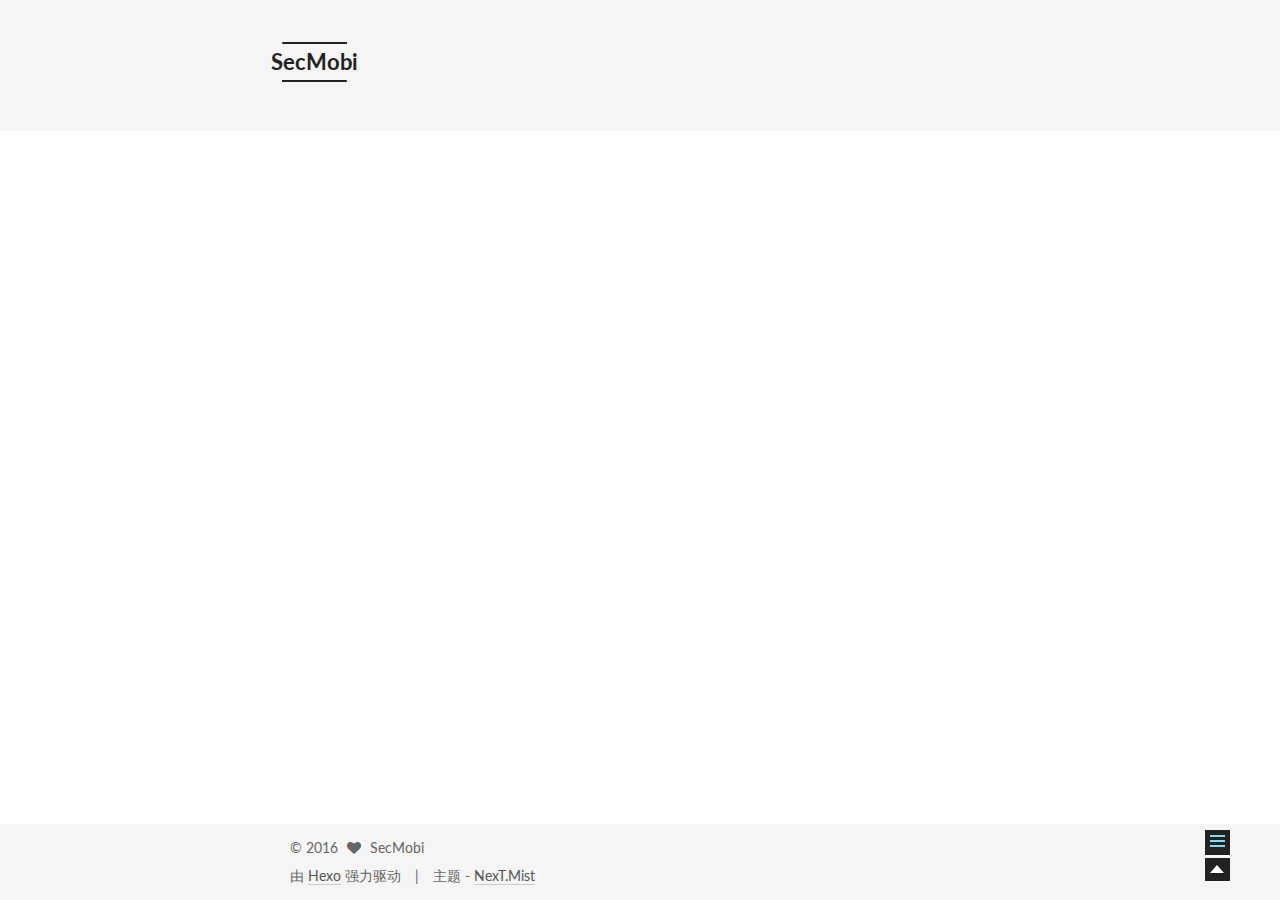
<file: 2016/01/hello-world/index.html>
<!doctype html>



  


<html class="theme-next mist use-motion">
<head>
  <meta charset="UTF-8"/>
<meta http-equiv="X-UA-Compatible" content="IE=edge,chrome=1" />
<meta name="viewport" content="width=device-width, initial-scale=1, maximum-scale=1"/>



<meta http-equiv="Cache-Control" content="no-transform" />
<meta http-equiv="Cache-Control" content="no-siteapp" />












  <link href="/vendors/fancybox/source/jquery.fancybox.css?v=2.1.5" rel="stylesheet" type="text/css"/>




  <link href="//fonts.googleapis.com/css?family=Lato:300,400,700,400italic&subset=latin,latin-ext" rel="stylesheet" type="text/css">



<link href="/vendors/font-awesome/css/font-awesome.min.css?v=4.4.0" rel="stylesheet" type="text/css" />

<link href="/css/main.css?v=0.5.0" rel="stylesheet" type="text/css" />


  <meta name="keywords" content="灌水,," />








  <link rel="shortcut icon" type="image/x-icon" href="/favicon.ico?v=0.5.0" />






<meta name="description" content="第一篇文章，你好，世界。">
<meta property="og:type" content="article">
<meta property="og:title" content="你好，世界">
<meta property="og:url" content="http://www.sec-mobi.com/2016/01/hello-world/index.html">
<meta property="og:site_name" content="SecMobi">
<meta property="og:description" content="第一篇文章，你好，世界。">
<meta property="og:updated_time" content="2016-01-26T15:57:43.000Z">
<meta name="twitter:card" content="summary">
<meta name="twitter:title" content="你好，世界">
<meta name="twitter:description" content="第一篇文章，你好，世界。">



<script type="text/javascript" id="hexo.configuration">
  var NexT = window.NexT || {};
  var CONFIG = {
    scheme: 'Mist',
    sidebar: {"position":"right","display":"post"},
    fancybox: true,
    motion: true,
    duoshuo: {
      userId: 0,
      author: '博主'
    }
  };
</script>

  <title> 你好，世界 | SecMobi </title>
</head>

<body itemscope itemtype="http://schema.org/WebPage" lang="zh-Hans">

  








  
  
    
  

  <div class="container one-collumn sidebar-position-right page-post-detail ">
    <div class="headband"></div>

    <header id="header" class="header" itemscope itemtype="http://schema.org/WPHeader">
      <div class="header-inner"><div class="site-meta ">
  

  <div class="custom-logo-site-title">
    <a href="/"  class="brand" rel="start">
      <span class="logo-line-before"><i></i></span>
      <span class="site-title">SecMobi</span>
      <span class="logo-line-after"><i></i></span>
    </a>
  </div>
  <p class="site-subtitle"></p>
</div>

<div class="site-nav-toggle">
  <button>
    <span class="btn-bar"></span>
    <span class="btn-bar"></span>
    <span class="btn-bar"></span>
  </button>
</div>

<nav class="site-nav">
  

  
    <ul id="menu" class="menu ">
      
        
        <li class="menu-item menu-item-home">
          <a href="/" rel="section">
            
            首页
          </a>
        </li>
      
        
        <li class="menu-item menu-item-archives">
          <a href="/archives" rel="section">
            
            归档
          </a>
        </li>
      
        
        <li class="menu-item menu-item-tags">
          <a href="/tags" rel="section">
            
            标签
          </a>
        </li>
      

      
      
      
    </ul>
  

  
</nav>

 </div>
    </header>

    <main id="main" class="main">
      <div class="main-inner">
        <div class="content-wrap">
          <div id="content" class="content">
            

  <div id="posts" class="posts-expand">
    

  
  

  
  
  

  <article class="post post-type-normal " itemscope itemtype="http://schema.org/Article">

    
      <header class="post-header">

        
        
          <h1 class="post-title" itemprop="name headline">
            
            
              
                你好，世界
              
            
          </h1>
        

        <div class="post-meta">
          <span class="post-time">
            <span class="post-meta-item-icon">
              <i class="fa fa-calendar-o"></i>
            </span>
            <span class="post-meta-item-text">发表于</span>
            <time itemprop="dateCreated" datetime="2016-01-26T23:42:42+08:00" content="2016-01-26">
              2016-01-26
            </time>
          </span>

          

          
            
          

          

          
          
        </div>
      </header>
    


    <div class="post-body" itemprop="articleBody">

      
      

      
        <p>第一篇文章，你好，世界。</p>

      
    </div>

    <footer class="post-footer">
      
        <div class="post-tags">
          
            <a href="/tags/灌水/" rel="tag">#灌水,</a>
          
        </div>
      

      

      
      
    </footer>
  </article>



    <div class="post-spread">
      
    </div>
  </div>


          </div>
          


          
  <div class="comments" id="comments">
    
  </div>


        </div>
        
          
  
  <div class="sidebar-toggle">
    <div class="sidebar-toggle-line-wrap">
      <span class="sidebar-toggle-line sidebar-toggle-line-first"></span>
      <span class="sidebar-toggle-line sidebar-toggle-line-middle"></span>
      <span class="sidebar-toggle-line sidebar-toggle-line-last"></span>
    </div>
  </div>

  <aside id="sidebar" class="sidebar">
    <div class="sidebar-inner">

      

      
        <ul class="sidebar-nav motion-element">
          <li class="sidebar-nav-toc sidebar-nav-active" data-target="post-toc-wrap" >
            文章目录
          </li>
          <li class="sidebar-nav-overview" data-target="site-overview">
            站点概览
          </li>
        </ul>
      

      <section class="site-overview sidebar-panel ">
        <div class="site-author motion-element" itemprop="author" itemscope itemtype="http://schema.org/Person">
          <img class="site-author-image" itemprop="image"
               src="/image/avatar.png"
               alt="SecMobi" />
          <p class="site-author-name" itemprop="name">SecMobi</p>
          <p class="site-description motion-element" itemprop="description">移动安全研究博客</p>
        </div>
        <nav class="site-state motion-element">
          <div class="site-state-item site-state-posts">
            <a href="/archives">
              <span class="site-state-item-count">1</span>
              <span class="site-state-item-name">日志</span>
            </a>
          </div>

          <div class="site-state-item site-state-categories">
            
              <span class="site-state-item-count">0</span>
              <span class="site-state-item-name">分类</span>
              
          </div>

          <div class="site-state-item site-state-tags">
            <a href="/tags">
              <span class="site-state-item-count">1</span>
              <span class="site-state-item-name">标签</span>
              </a>
          </div>

        </nav>

        

        <div class="links-of-author motion-element">
          
        </div>

        
        

        <div class="links-of-author motion-element">
          
        </div>

      </section>

      
        <section class="post-toc-wrap motion-element sidebar-panel sidebar-panel-active">
          <div class="post-toc-indicator-top post-toc-indicator">
            <i class="fa fa-angle-double-up"></i>
          </div>
          <div class="post-toc">
            
              
            
            
              <p class="post-toc-empty">此文章未包含目录</p>
            
          </div>
          <div class="post-toc-indicator-bottom post-toc-indicator">
            <i class="fa fa-angle-double-down"></i>
          </div>
        </section>
      

    </div>
  </aside>


        
      </div>
    </main>

    <footer id="footer" class="footer">
      <div class="footer-inner">
        <div class="copyright" >
  
  &copy; 
  <span itemprop="copyrightYear">2016</span>
  <span class="with-love">
    <i class="icon-next-heart fa fa-heart"></i>
  </span>
  <span class="author" itemprop="copyrightHolder">SecMobi</span>
</div>

<div class="powered-by">
  由 <a class="theme-link" href="http://hexo.io">Hexo</a> 强力驱动
</div>

<div class="theme-info">
  主题 -
  <a class="theme-link" href="https://github.com/iissnan/hexo-theme-next">
    NexT.Mist
  </a>
</div>



      </div>
    </footer>

    <div class="back-to-top"></div>
  </div>

  


  



  <script type="text/javascript" src="/vendors/jquery/index.js?v=2.1.3"></script>

  <script type="text/javascript" src="/vendors/fastclick/lib/fastclick.min.js?v=1.0.6"></script>

  <script type="text/javascript" src="/vendors/jquery_lazyload/jquery.lazyload.js?v=1.9.7"></script>

  <script type="text/javascript" src="/vendors/velocity/velocity.min.js"></script>

  <script type="text/javascript" src="/vendors/velocity/velocity.ui.min.js"></script>

  <script type="text/javascript" src="/vendors/fancybox/source/jquery.fancybox.pack.js"></script>


  


  <script type="text/javascript" src="/js/src/utils.js?v=0.5.0"></script>

  <script type="text/javascript" src="/js/src/motion.js?v=0.5.0"></script>



  
  

  
  
<script type="text/javascript" src="/js/src/scrollspy.js?v=0.5.0"></script>

<script type="text/javascript" id="sidebar.toc.highlight">
  $(document).ready(function () {
    var tocSelector = '.post-toc';
    var $tocSelector = $(tocSelector);
    var activeCurrentSelector = '.active-current';

    $tocSelector
      .on('activate.bs.scrollspy', function () {
        var $currentActiveElement = $(tocSelector + ' .active').last();

        removeCurrentActiveClass();
        $currentActiveElement.addClass('active-current');

        $tocSelector[0].scrollTop = $currentActiveElement.position().top;
      })
      .on('clear.bs.scrollspy', function () {
        removeCurrentActiveClass();
      });

    function removeCurrentActiveClass () {
      $(tocSelector + ' ' + activeCurrentSelector)
        .removeClass(activeCurrentSelector.substring(1));
    }

    function processTOC () {
      getTOCMaxHeight();
      toggleTOCOverflowIndicators();
    }

    function getTOCMaxHeight () {
      var height = $('.sidebar').height() -
                   $tocSelector.position().top -
                   $('.post-toc-indicator-bottom').height();

      $tocSelector.css('height', height);

      return height;
    }

    function toggleTOCOverflowIndicators () {
      tocOverflowIndicator(
        '.post-toc-indicator-top',
        $tocSelector.scrollTop() > 0 ? 'show' : 'hide'
      );

      tocOverflowIndicator(
        '.post-toc-indicator-bottom',
        $tocSelector.scrollTop() >= $tocSelector.find('ol').height() - $tocSelector.height() ? 'hide' : 'show'
      )
    }

    $(document).on('sidebar.motion.complete', function () {
      processTOC();
    });

    $('body').scrollspy({ target: tocSelector });
    $(window).on('resize', function () {
      if ( $('.sidebar').hasClass('sidebar-active') ) {
        processTOC();
      }
    });

    onScroll($tocSelector);

    function onScroll (element) {
      element.on('mousewheel DOMMouseScroll', function (event) {
          var oe = event.originalEvent;
          var delta = oe.wheelDelta || -oe.detail;

          this.scrollTop += ( delta < 0 ? 1 : -1 ) * 30;
          event.preventDefault();

          toggleTOCOverflowIndicators();
      });
    }

    function tocOverflowIndicator (indicator, action) {
      var $indicator = $(indicator);
      var opacity = action === 'show' ? 1 : 0;
      $indicator.velocity ?
        $indicator.velocity('stop').velocity({
          opacity: opacity
        }, { duration: 100 }) :
        $indicator.stop().animate({
          opacity: opacity
        }, 100);
    }

  });
</script>

<script type="text/javascript" id="sidebar.nav">
  $(document).ready(function () {
    var html = $('html');
    var TAB_ANIMATE_DURATION = 200;
    var hasVelocity = $.isFunction(html.velocity);

    $('.sidebar-nav li').on('click', function () {
      var item = $(this);
      var activeTabClassName = 'sidebar-nav-active';
      var activePanelClassName = 'sidebar-panel-active';
      if (item.hasClass(activeTabClassName)) {
        return;
      }

      var currentTarget = $('.' + activePanelClassName);
      var target = $('.' + item.data('target'));

      hasVelocity ?
        currentTarget.velocity('transition.slideUpOut', TAB_ANIMATE_DURATION, function () {
          target
            .velocity('stop')
            .velocity('transition.slideDownIn', TAB_ANIMATE_DURATION)
            .addClass(activePanelClassName);
        }) :
        currentTarget.animate({ opacity: 0 }, TAB_ANIMATE_DURATION, function () {
          currentTarget.hide();
          target
            .stop()
            .css({'opacity': 0, 'display': 'block'})
            .animate({ opacity: 1 }, TAB_ANIMATE_DURATION, function () {
              currentTarget.removeClass(activePanelClassName);
              target.addClass(activePanelClassName);
            });
        });

      item.siblings().removeClass(activeTabClassName);
      item.addClass(activeTabClassName);
    });

    $('.post-toc a').on('click', function (e) {
      e.preventDefault();
      var targetSelector = NexT.utils.escapeSelector(this.getAttribute('href'));
      var offset = $(targetSelector).offset().top;
      hasVelocity ?
        html.velocity('stop').velocity('scroll', {
          offset: offset  + 'px',
          mobileHA: false
        }) :
        $('html, body').stop().animate({
          scrollTop: offset
        }, 500);
    });

    // Expand sidebar on post detail page by default, when post has a toc.
    NexT.motion.middleWares.sidebar = function () {
      var $tocContent = $('.post-toc-content');

      if (CONFIG.sidebar === 'post') {
        if ($tocContent.length > 0 && $tocContent.html().trim().length > 0) {
          NexT.utils.displaySidebar();
        }
      }
    };
  });
</script>



  


  <script type="text/javascript" src="/js/src/bootstrap.js?v=0.5.0"></script>



  



  



  
  

  
  


</body>
</html>
</file>
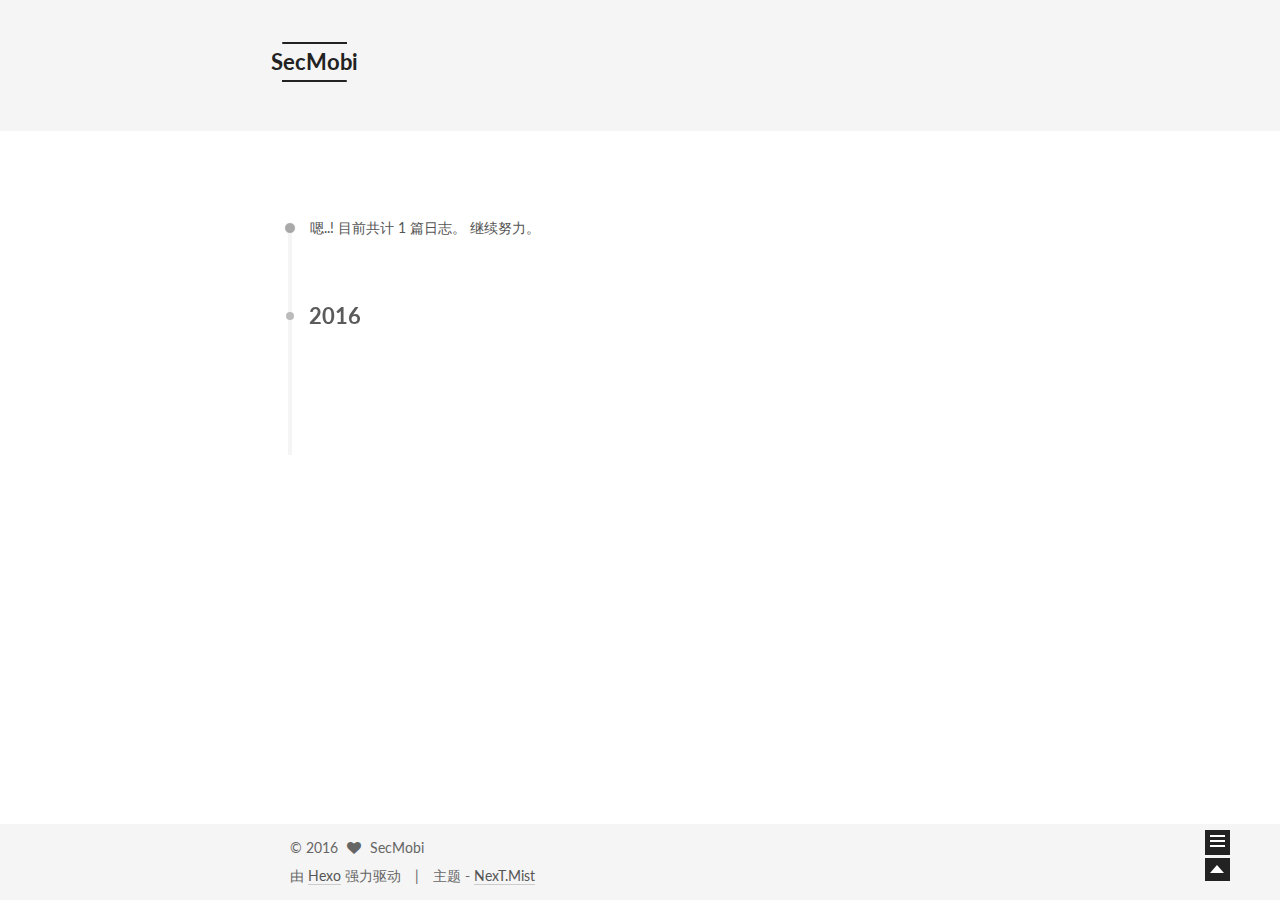
<file: archives/2016/01/index.html>
<!doctype html>



  


<html class="theme-next mist use-motion">
<head>
  <meta charset="UTF-8"/>
<meta http-equiv="X-UA-Compatible" content="IE=edge,chrome=1" />
<meta name="viewport" content="width=device-width, initial-scale=1, maximum-scale=1"/>



<meta http-equiv="Cache-Control" content="no-transform" />
<meta http-equiv="Cache-Control" content="no-siteapp" />












  <link href="/vendors/fancybox/source/jquery.fancybox.css?v=2.1.5" rel="stylesheet" type="text/css"/>




  <link href="//fonts.googleapis.com/css?family=Lato:300,400,700,400italic&subset=latin,latin-ext" rel="stylesheet" type="text/css">



<link href="/vendors/font-awesome/css/font-awesome.min.css?v=4.4.0" rel="stylesheet" type="text/css" />

<link href="/css/main.css?v=0.5.0" rel="stylesheet" type="text/css" />


  <meta name="keywords" content="Hexo, NexT" />








  <link rel="shortcut icon" type="image/x-icon" href="/favicon.ico?v=0.5.0" />






<meta name="description" content="移动安全研究博客">
<meta property="og:type" content="website">
<meta property="og:title" content="SecMobi">
<meta property="og:url" content="http://www.sec-mobi.com/archives/2016/01/index.html">
<meta property="og:site_name" content="SecMobi">
<meta property="og:description" content="移动安全研究博客">
<meta name="twitter:card" content="summary">
<meta name="twitter:title" content="SecMobi">
<meta name="twitter:description" content="移动安全研究博客">



<script type="text/javascript" id="hexo.configuration">
  var NexT = window.NexT || {};
  var CONFIG = {
    scheme: 'Mist',
    sidebar: {"position":"right","display":"post"},
    fancybox: true,
    motion: true,
    duoshuo: {
      userId: 0,
      author: '博主'
    }
  };
</script>

  <title> 归档 | SecMobi </title>
</head>

<body itemscope itemtype="http://schema.org/WebPage" lang="zh-Hans">

  








  
  
    
  

  <div class="container one-collumn sidebar-position-right  page-archive  ">
    <div class="headband"></div>

    <header id="header" class="header" itemscope itemtype="http://schema.org/WPHeader">
      <div class="header-inner"><div class="site-meta ">
  

  <div class="custom-logo-site-title">
    <a href="/"  class="brand" rel="start">
      <span class="logo-line-before"><i></i></span>
      <span class="site-title">SecMobi</span>
      <span class="logo-line-after"><i></i></span>
    </a>
  </div>
  <p class="site-subtitle"></p>
</div>

<div class="site-nav-toggle">
  <button>
    <span class="btn-bar"></span>
    <span class="btn-bar"></span>
    <span class="btn-bar"></span>
  </button>
</div>

<nav class="site-nav">
  

  
    <ul id="menu" class="menu ">
      
        
        <li class="menu-item menu-item-home">
          <a href="/" rel="section">
            
            首页
          </a>
        </li>
      
        
        <li class="menu-item menu-item-archives">
          <a href="/archives" rel="section">
            
            归档
          </a>
        </li>
      
        
        <li class="menu-item menu-item-tags">
          <a href="/tags" rel="section">
            
            标签
          </a>
        </li>
      

      
      
      
    </ul>
  

  
</nav>

 </div>
    </header>

    <main id="main" class="main">
      <div class="main-inner">
        <div class="content-wrap">
          <div id="content" class="content">
            

  <section id="posts" class="posts-collapse">
    <span class="archive-move-on"></span>

    <span class="archive-page-counter">
      
      
      
        
      
      嗯..! 目前共计 1 篇日志。 继续努力。
    </span>

    

      
      
      

      
        
        <div class="collection-title">
          <h2 class="archive-year motion-element" id="archive-year-2016">2016</h2>
        </div>
      
      

      

  <article class="post post-type-normal" itemscope itemtype="http://schema.org/Article">
    <header class="post-header">

      <h1 class="post-title">
        
            <a class="post-title-link" href="/2016/01/hello-world/" itemprop="url">
              
                <span itemprop="name">你好，世界</span>
              
            </a>
        
      </h1>

      <div class="post-meta">
        <time class="post-time" itemprop="dateCreated"
              datetime="2016-01-26T23:42:42+08:00"
              content="2016-01-26" >
          01-26
        </time>
      </div>

    </header>
  </article>



    

  </section>

  



          </div>
          


          

        </div>
        
          
  
  <div class="sidebar-toggle">
    <div class="sidebar-toggle-line-wrap">
      <span class="sidebar-toggle-line sidebar-toggle-line-first"></span>
      <span class="sidebar-toggle-line sidebar-toggle-line-middle"></span>
      <span class="sidebar-toggle-line sidebar-toggle-line-last"></span>
    </div>
  </div>

  <aside id="sidebar" class="sidebar">
    <div class="sidebar-inner">

      

      

      <section class="site-overview sidebar-panel  sidebar-panel-active ">
        <div class="site-author motion-element" itemprop="author" itemscope itemtype="http://schema.org/Person">
          <img class="site-author-image" itemprop="image"
               src="/image/avatar.png"
               alt="SecMobi" />
          <p class="site-author-name" itemprop="name">SecMobi</p>
          <p class="site-description motion-element" itemprop="description">移动安全研究博客</p>
        </div>
        <nav class="site-state motion-element">
          <div class="site-state-item site-state-posts">
            <a href="/archives">
              <span class="site-state-item-count">1</span>
              <span class="site-state-item-name">日志</span>
            </a>
          </div>

          <div class="site-state-item site-state-categories">
            
              <span class="site-state-item-count">0</span>
              <span class="site-state-item-name">分类</span>
              
          </div>

          <div class="site-state-item site-state-tags">
            <a href="/tags">
              <span class="site-state-item-count">1</span>
              <span class="site-state-item-name">标签</span>
              </a>
          </div>

        </nav>

        

        <div class="links-of-author motion-element">
          
        </div>

        
        

        <div class="links-of-author motion-element">
          
        </div>

      </section>

      

    </div>
  </aside>


        
      </div>
    </main>

    <footer id="footer" class="footer">
      <div class="footer-inner">
        <div class="copyright" >
  
  &copy; 
  <span itemprop="copyrightYear">2016</span>
  <span class="with-love">
    <i class="icon-next-heart fa fa-heart"></i>
  </span>
  <span class="author" itemprop="copyrightHolder">SecMobi</span>
</div>

<div class="powered-by">
  由 <a class="theme-link" href="http://hexo.io">Hexo</a> 强力驱动
</div>

<div class="theme-info">
  主题 -
  <a class="theme-link" href="https://github.com/iissnan/hexo-theme-next">
    NexT.Mist
  </a>
</div>



      </div>
    </footer>

    <div class="back-to-top"></div>
  </div>

  


  



  <script type="text/javascript" src="/vendors/jquery/index.js?v=2.1.3"></script>

  <script type="text/javascript" src="/vendors/fastclick/lib/fastclick.min.js?v=1.0.6"></script>

  <script type="text/javascript" src="/vendors/jquery_lazyload/jquery.lazyload.js?v=1.9.7"></script>

  <script type="text/javascript" src="/vendors/velocity/velocity.min.js"></script>

  <script type="text/javascript" src="/vendors/velocity/velocity.ui.min.js"></script>

  <script type="text/javascript" src="/vendors/fancybox/source/jquery.fancybox.pack.js"></script>


  


  <script type="text/javascript" src="/js/src/utils.js?v=0.5.0"></script>

  <script type="text/javascript" src="/js/src/motion.js?v=0.5.0"></script>



  
  

  
  
    <script type="text/javascript" id="motion.page.archive">
      $('.archive-year').velocity('transition.slideLeftIn');
    </script>
  


  


  <script type="text/javascript" src="/js/src/bootstrap.js?v=0.5.0"></script>



  



  



  
  

  
  


</body>
</html>
</file>
<file: css/main.css>
/* normalize.css v3.0.2 | MIT License | git.io/normalize */
html {
  font-family: sans-serif; /* 1 */
  -ms-text-size-adjust: 100%; /* 2 */
  -webkit-text-size-adjust: 100%; /* 2 */
}
body {
  margin: 0;
}
article,
aside,
details,
figcaption,
figure,
footer,
header,
hgroup,
main,
menu,
nav,
section,
summary {
  display: block;
}
audio,
canvas,
progress,
video {
  display: inline-block; /* 1 */
  vertical-align: baseline; /* 2 */
}
audio:not([controls]) {
  display: none;
  height: 0;
}
[hidden],
template {
  display: none;
}
a {
  background-color: transparent;
}
a:active,
a:hover {
  outline: 0;
}
abbr[title] {
  border-bottom: 1px dotted;
}
b,
strong {
  font-weight: bold;
}
dfn {
  font-style: italic;
}
h1 {
  font-size: 2em;
  margin: 0.67em 0;
}
mark {
  background: #ff0;
  color: #000;
}
small {
  font-size: 80%;
}
sub,
sup {
  font-size: 75%;
  line-height: 0;
  position: relative;
  vertical-align: baseline;
}
sup {
  top: -0.5em;
}
sub {
  bottom: -0.25em;
}
img {
  border: 0;
}
svg:not(:root) {
  overflow: hidden;
}
figure {
  margin: 1em 40px;
}
hr {
  -moz-box-sizing: content-box;
  box-sizing: content-box;
  height: 0;
}
pre {
  overflow: auto;
}
code,
kbd,
pre,
samp {
  font-family: monospace, monospace;
  font-size: 1em;
}
button,
input,
optgroup,
select,
textarea {
  color: inherit; /* 1 */
  font: inherit; /* 2 */
  margin: 0; /* 3 */
}
button {
  overflow: visible;
}
button,
select {
  text-transform: none;
}
button,
html input[type="button"],
input[type="reset"],
input[type="submit"] {
  -webkit-appearance: button; /* 2 */
  cursor: pointer; /* 3 */
}
button[disabled],
html input[disabled] {
  cursor: default;
}
button::-moz-focus-inner,
input::-moz-focus-inner {
  border: 0;
  padding: 0;
}
input {
  line-height: normal;
}
input[type="checkbox"],
input[type="radio"] {
  box-sizing: border-box; /* 1 */
  padding: 0; /* 2 */
}
input[type="number"]::-webkit-inner-spin-button,
input[type="number"]::-webkit-outer-spin-button {
  height: auto;
}
input[type="search"] {
  -webkit-appearance: textfield; /* 1 */
  -moz-box-sizing: content-box;
  -webkit-box-sizing: content-box; /* 2 */
  box-sizing: content-box;
}
input[type="search"]::-webkit-search-cancel-button,
input[type="search"]::-webkit-search-decoration {
  -webkit-appearance: none;
}
fieldset {
  border: 1px solid #c0c0c0;
  margin: 0 2px;
  padding: 0.35em 0.625em 0.75em;
}
legend {
  border: 0; /* 1 */
  padding: 0; /* 2 */
}
textarea {
  overflow: auto;
}
optgroup {
  font-weight: bold;
}
table {
  border-collapse: collapse;
  border-spacing: 0;
}
td,
th {
  padding: 0;
}
::selection {
  background: #262a30;
  color: #fff;
}
body {
  position: relative;
  font-family: Lato, "PingFang SC", "Microsoft YaHei", sans-serif;
  font-size: 14px;
  line-height: 2;
  color: #555;
  background: #fff;
}
@media (max-width: 767px) {
  body {
    padding-right: 0 !important;
  }
}
@media (min-width: 768px) and (max-width: 991px) {
  body {
    padding-right: 0 !important;
  }
}
@media (min-width: 1600px) {
  body {
    font-size: 16px;
  }
}
h1,
h2,
h3,
h4,
h5,
h6 {
  margin: 0;
  padding: 0;
  font-weight: bold;
  line-height: 1.5;
  font-family: Lato, "PingFang SC", "Microsoft YaHei", sans-serif;
}
h2,
h3,
h4,
h5,
h6 {
  margin: 20px 0 15px;
}
h1 {
  font-size: 24px;
}
@media (max-width: 767px) {
  h1 {
    font-size: 20px;
  }
}
h2 {
  font-size: 22px;
}
@media (max-width: 767px) {
  h2 {
    font-size: 18px;
  }
}
h3 {
  font-size: 20px;
}
@media (max-width: 767px) {
  h3 {
    font-size: 16px;
  }
}
h4 {
  font-size: 18px;
}
@media (max-width: 767px) {
  h4 {
    font-size: 14px;
  }
}
h5 {
  font-size: 16px;
}
@media (max-width: 767px) {
  h5 {
    font-size: 12px;
  }
}
h6 {
  font-size: 14px;
}
@media (max-width: 767px) {
  h6 {
    font-size: 10px;
  }
}
p {
  margin: 0 0 25px 0;
}
a {
  color: #555;
  text-decoration: none;
  border-bottom: 1px solid #999;
  word-wrap: break-word;
}
a:hover {
  color: #222;
  border-bottom-color: #222;
}
ul {
  list-style: none;
}
blockquote {
  margin: 0;
  padding: 0;
}
img {
  display: block;
  margin: auto;
  max-width: 100%;
  height: auto;
}
hr {
  margin: 40px 0;
  height: 3px;
  border: none;
  background-color: #ddd;
  background-image: repeating-linear-gradient(-45deg, #fff, #fff 4px, transparent 4px, transparent 8px);
}
blockquote {
  padding: 0 15px;
  color: #666;
  border-left: 4px solid #ddd;
}
blockquote cite::before {
  content: "-";
  padding: 0 5px;
}
dt {
  font-weight: 700;
}
dd {
  margin: 0;
  padding: 0;
}
.text-left {
  text-align: left;
}
.text-center {
  text-align: center;
}
.text-right {
  text-align: right;
}
.text-justify {
  text-align: justify;
}
.text-nowrap {
  white-space: nowrap;
}
.text-lowercase {
  text-transform: lowercase;
}
.text-uppercase {
  text-transform: uppercase;
}
.text-capitalize {
  text-transform: capitalize;
}
.center-block {
  display: block;
  margin-left: auto;
  margin-right: auto;
}
.clearfix:before,
.clearfix:after {
  content: " ";
  display: table;
}
.clearfix:after {
  clear: both;
}
.pullquote {
  width: 45%;
}
.pullquote.left {
  float: left;
  margin-left: 5px;
  margin-right: 10px;
}
.pullquote.right {
  float: right;
  margin-left: 10px;
  margin-right: 5px;
}
.highlight table,
.gist table {
  width: auto;
}
.highlight table td,
.gist table td {
  border: none;
}
.highlight a,
.gist a {
  color: #222 !important;
  text-decoration: none !important;
}
.affix.affix.affix {
  position: fixed;
}
.translation {
  margin-top: -20px;
  font-size: 14px;
  color: #999;
}
.use-motion .motion-element {
  opacity: 0;
}
table {
  margin: 20px 0;
  width: 100%;
  border-collapse: collapse;
  border-spacing: 0;
  border: 1px solid #ddd;
  font-size: 14px;
}
table>tbody>tr:nth-of-type(odd) {
  background-color: #f9f9f9;
}
table>tbody>tr:hover {
  background-color: #f5f5f5;
}
caption,
th,
td {
  padding: 8px;
  text-align: left;
  vertical-align: middle;
  font-weight: normal;
}
th,
td {
  border-bottom: 3px solid #ddd;
  border-right: 1px solid #eee;
}
th {
  padding-bottom: 10px;
  font-weight: 700;
}
td {
  border-bottom-width: 1px;
}
html,
body {
  height: 100%;
}
.container {
  position: relative;
  min-height: 100%;
}
.header-inner {
  margin: 0 auto;
  padding: 100px 0 70px;
  max-width: 700px;
}
@media (min-width: 1600px) {
  .container .header-inner {
    width: 900px;
  }
}
.main {
  padding-bottom: 150px;
}
.main-inner {
  margin: 0 auto;
  max-width: 700px;
}
@media (min-width: 1600px) {
  .container .main-inner {
    width: 900px;
  }
}
.footer {
  position: absolute;
  left: 0;
  bottom: 0;
  width: 100%;
  min-height: 50px;
}
.footer-inner {
  box-sizing: border-box;
  margin: 20px auto;
  max-width: 700px;
}
@media (min-width: 1600px) {
  .container .footer-inner {
    width: 900px;
  }
}
pre,
.highlight {
  background: #f7f7f7;
  margin: 20px 0;
  padding: 15px;
  overflow: auto;
  font-size: 13px;
  color: #4d4d4c;
  line-height: 1.6;
}
.highlight .gutter pre,
.gist .gist-file .gist-data .line-numbers {
  color: #666;
}
pre,
code {
  font-family: "Input Mono", "PT Mono", Consolas, Monaco, Menlo, monospace;
}
code {
  word-break: break-all;
  background: #eee;
  text-shadow: 0 1px #fff;
  padding: 0 0.3em;
}
pre code {
  background: none;
  text-shadow: none;
  padding: 0;
}
.highlight pre {
  border: none;
  margin: 0;
  padding: 1px;
}
.highlight table {
  margin: 0;
  width: auto;
  border: none;
}
.highlight td {
  border: none;
  padding: 0;
}
.highlight figcaption {
  font-size: 0.85em;
  color: #8e908c;
  line-height: 1em;
  margin-bottom: 1em;
}
.highlight figcaption:before,
.highlight figcaption:after {
  content: " ";
  display: table;
}
.highlight figcaption:after {
  clear: both;
}
.highlight figcaption a {
  float: right;
}
.highlight .gutter pre {
  text-align: right;
  padding-right: 20px;
}
.highlight .line {
  height: 20px;
}
.gist {
  margin: 20px 0;
  border-style: solid;
  border-color: #ccc;
  border-width: 1px 0;
  background: #f7f7f7;
  padding: 15px 40px 15px 15px;
}
.gist .gist-file {
  border: none;
  font-family: "Input Mono", "PT Mono", Consolas, Monaco, Menlo, monospace;
  margin: 0;
}
.gist .gist-file .gist-data {
  background: none;
  border: none;
}
.gist .gist-file .gist-data .line-numbers {
  background: none;
  border: none;
  padding: 0 20px 0 0;
}
.gist .gist-file .gist-data .line-data {
  padding: 0 !important;
}
.gist .gist-file .highlight {
  margin: 0;
  padding: 0;
  border: none;
}
.gist .gist-file .gist-meta {
  background: #f7f7f7;
  color: #8e908c;
  font: 13px Lato, "PingFang SC", "Microsoft YaHei", sans-serif;
  text-shadow: 0 0;
  padding: 0;
  margin-top: 1em;
  margin-left: 40px;
}
.gist .gist-file .gist-meta a {
  color: color-link;
  font-weight: normal;
}
.gist .gist-file .gist-meta a:hover {
  text-decoration: underline;
}
pre .comment {
  color: #8e908c;
}
pre .variable,
pre .attribute,
pre .tag,
pre .regexp,
pre .ruby .constant,
pre .xml .tag .title,
pre .xml .pi,
pre .xml .doctype,
pre .html .doctype,
pre .css .id,
pre .css .class,
pre .css .pseudo {
  color: #c82829;
}
pre .number,
pre .preprocessor,
pre .built_in,
pre .literal,
pre .params,
pre .constant {
  color: #f5871f;
}
pre .ruby .class .title,
pre .css .rules .attribute {
  color: #718c00;
}
pre .string,
pre .value,
pre .inheritance,
pre .header,
pre .ruby .symbol,
pre .xml .cdata {
  color: #718c00;
}
pre .title,
pre .css .hexcolor {
  color: #3e999f;
}
pre .function,
pre .python .decorator,
pre .python .title,
pre .ruby .function .title,
pre .ruby .title .keyword,
pre .perl .sub,
pre .javascript .title,
pre .coffeescript .title {
  color: #4271ae;
}
pre .keyword,
pre .javascript .function {
  color: #8959a8;
}
.full-image.full-image.full-image {
  border: none;
  max-width: 100%;
  width: auto;
  margin: 20px auto;
}
@media (min-width: 992px) {
  .full-image.full-image.full-image {
    max-width: none;
    width: 126%;
    margin: 0 -13%;
  }
}
.blockquote-center,
.page-home .post-type-quote blockquote,
.page-post-detail .post-type-quote blockquote {
  position: relative;
  margin: 40px 0;
  padding: 0;
  border-left: none;
  text-align: center;
}
.blockquote-center::before,
.page-home .post-type-quote blockquote::before,
.page-post-detail .post-type-quote blockquote::before,
.blockquote-center::after,
.page-home .post-type-quote blockquote::after,
.page-post-detail .post-type-quote blockquote::after {
  position: absolute;
  content: ' ';
  display: block;
  width: 100%;
  height: 24px;
  opacity: 0.2;
  background-repeat: no-repeat;
  background-position: 0 -6px;
  background-size: 22px 22px;
}
.blockquote-center::before,
.page-home .post-type-quote blockquote::before,
.page-post-detail .post-type-quote blockquote::before {
  top: -20px;
  background-image: url("../images/quote-l.svg");
  border-top: 1px solid #ccc;
}
.blockquote-center::after,
.page-home .post-type-quote blockquote::after,
.page-post-detail .post-type-quote blockquote::after {
  bottom: -20px;
  background-image: url("../images/quote-r.svg");
  border-bottom: 1px solid #ccc;
  background-position: 100% 8px;
}
.blockquote-center p,
.page-home .post-type-quote blockquote p,
.page-post-detail .post-type-quote blockquote p,
.blockquote-center div,
.page-home .post-type-quote blockquote div,
.page-post-detail .post-type-quote blockquote div {
  text-align: center;
}
.post .post-body .group-picture img {
  box-sizing: border-box;
  padding: 0 3px;
  border: none;
}
.post .group-picture-row {
  overflow: hidden;
  margin-top: 6px;
}
.post .group-picture-row:first-child {
  margin-top: 0;
}
.post .group-picture-column {
  float: left;
}
.page-post-detail .post-body .group-picture-column {
  float: none;
  margin-top: 10px;
  width: auto !important;
}
.page-post-detail .post-body .group-picture-column img {
  margin: 0 auto;
}
.page-archive .group-picture-container {
  overflow: hidden;
}
.page-archive .group-picture-row {
  float: left;
}
.page-archive .group-picture-row:first-child {
  margin-top: 6px;
}
.page-archive .group-picture-column {
  max-width: 150px;
  max-height: 150px;
}
.btn {
  display: inline-block;
  padding: 0 20px;
  font-size: 14px;
  color: #fff;
  background: #222;
  border: 2px solid #222;
  text-decoration: none;
  border-radius: 0;
  transition-property: background-color;
  transition-duration: 0.2s;
  transition-timing-function: ease-in-out;
  transition-delay: 0s;
}
.btn:hover,
.post-more-link .btn:hover {
  border-color: #222;
  color: #222;
  background: #fff;
}
.btn-bar {
  display: block;
  width: 22px;
  height: 2px;
  background: #555;
  border-radius: 1px;
}
.btn-bar+.btn-bar {
  margin-top: 4px;
}
.pagination {
  margin: 120px 0 40px;
  text-align: center;
  border-top: 1px solid #eee;
}
.page-number-basic,
.pagination .prev,
.pagination .next,
.pagination .page-number,
.pagination .space {
  display: inline-block;
  position: relative;
  top: -1px;
  margin: 0 10px;
  padding: 0 10px;
  line-height: 30px;
}
@media (max-width: 767px) {
  .page-number-basic,
  .pagination .prev,
  .pagination .next,
  .pagination .page-number,
  .pagination .space {
    margin: 0 5px;
  }
}
.pagination .prev,
.pagination .next,
.pagination .page-number {
  border-bottom: 0;
  border-top: 1px solid #eee;
  transition-property: border-color;
  transition-duration: 0.2s;
  transition-timing-function: ease-in-out;
  transition-delay: 0s;
}
.pagination .prev:hover,
.pagination .next:hover,
.pagination .page-number:hover {
  border-top-color: #222;
}
.pagination .space {
  padding: 0;
  margin: 0;
}
.pagination .prev {
  margin-left: 0;
}
.pagination .next {
  margin-right: 0;
}
.pagination .page-number.current {
  color: #fff;
  background: #ccc;
  border-top-color: #ccc;
}
@media (max-width: 767px) {
  .pagination {
    border-top: none;
  }
  .pagination .prev,
  .pagination .next,
  .pagination .page-number {
    margin-bottom: 10px;
    border-top: 0;
    border-bottom: 1px solid #eee;
  }
  .pagination .prev:hover,
  .pagination .next:hover,
  .pagination .page-number:hover {
    border-bottom-color: #222;
  }
}
.comments {
  margin: 60px 20px 0;
}
.tag-cloud {
  text-align: center;
}
.tag-cloud a {
  display: inline-block;
  margin: 10px;
}
.back-to-top {
  position: fixed;
  bottom: 19px;
  right: 50px;
  z-index: 1050;
  width: 15px;
  height: 13px;
  padding: 5px;
  background: #222;
  color: #fff;
  cursor: pointer;
  -webkit-transform: translateZ(0);
}
@media (max-width: 767px) {
  .back-to-top {
    display: none;
  }
}
@media (min-width: 768px) and (max-width: 991px) {
  .back-to-top {
    display: none;
  }
}
.back-to-top:before {
  display: block;
  content: " ";
  margin-top: 2px;
  width: 0;
  height: 0;
  border-width: 0 7px 8px 7px;
  border-color: transparent transparent #fff transparent;
  border-style: solid;
}
.header {
  background: #fff;
}
.header-inner {
  position: relative;
}
.headband {
  height: 3px;
  background: #222;
}
.site-meta {
  margin: 0;
  text-align: left;
}
@media (max-width: 767px) {
  .site-meta {
    text-align: center;
  }
}
.brand {
  position: relative;
  display: inline-block;
  padding: 0 40px;
  color: #222;
  background: #222;
  border-bottom: none;
  font-family: Lato, "PingFang SC", "Microsoft YaHei", sans-serif;
}
.brand:hover {
  color: #222;
}
.logo {
  display: inline-block;
  margin-right: 5px;
  line-height: 36px;
  vertical-align: top;
}
.site-title {
  display: inline-block;
  vertical-align: top;
  line-height: 36px;
  font-size: 20px;
  font-weight: normal;
}
.site-subtitle {
  margin-top: 10px;
  font-size: 13px;
  color: #999;
}
.use-motion .brand {
  opacity: 0;
}
.use-motion .logo,
.use-motion .site-title,
.use-motion .site-subtitle {
  opacity: 0;
  position: relative;
  top: -10px;
}
.site-nav-toggle {
  display: none;
  position: absolute;
  top: 10px;
  left: 10px;
}
@media (max-width: 767px) {
  .site-nav-toggle {
    display: block;
  }
}
.site-nav-toggle button {
  margin-top: 2px;
  padding: 9px 10px;
  background: transparent;
  border: none;
}
@media (max-width: 767px) {
  .site-nav {
    display: none;
    margin: 0 -10px;
    padding: 0 10px;
    clear: both;
    border-top: 1px solid #ddd;
  }
}
@media (min-width: 768px) and (max-width: 991px) {
  .site-nav {
    display: block !important;
  }
}
@media (min-width: 992px) {
  .site-nav {
    display: block !important;
  }
}
.menu {
  margin-top: 20px;
  padding-left: 0;
  text-align: center;
}
@media (max-width: 767px) {
  .menu {
    padding-left: 10px;
  }
}
.menu .menu-item {
  display: inline-block;
  margin: 0 10px;
}
@media screen and (max-width: 767px) {
  .menu .menu-item {
    margin-top: 10px;
  }
}
.menu .menu-item a {
  display: block;
  font-size: 13px;
  text-transform: capitalize;
  line-height: 1.5;
  border-bottom: 1px solid transparent;
  transition-property: border-color;
  transition-duration: 0.2s;
  transition-timing-function: ease-in-out;
  transition-delay: 0s;
}
.menu .menu-item a:hover {
  border-bottom-color: #222;
}
.use-motion .menu-item {
  opacity: 0;
}
.post-body .fancybox img {
  display: block !important;
  margin: 0 auto;
  cursor: pointer;
  cursor: zoom-in;
  cursor: -webkit-zoom-in;
}
.post-body .image-caption,
.post-body .figure .caption {
  margin: 10px auto 15px;
  text-align: center;
  font-size: 14px;
  color: #999;
  font-weight: bold;
  line-height: 1;
}
.post-sticky-flag {
  display: inline-block;
  font-size: 16px;
  -ms-transform: rotate(30deg);
  transform: rotate(30deg);
}
.posts-expand {
  padding-top: 40px;
}
@media (max-width: 767px) {
  .posts-expand {
    margin: 0 20px;
  }
  .post-body pre,
  .post-body .highlight {
    padding: 10px;
  }
  .post-body pre .gutter pre,
  .post-body .highlight .gutter pre {
    padding-right: 10px;
  }
}
@media (min-width: 992px) {
  .posts-expand .post-body {
    text-align: justify;
  }
}
.posts-expand .post-body h2,
.posts-expand .post-body h3,
.posts-expand .post-body h4,
.posts-expand .post-body h5,
.posts-expand .post-body h6 {
  padding-top: 10px;
}
.posts-expand .post-body h2 .header-anchor,
.posts-expand .post-body h3 .header-anchor,
.posts-expand .post-body h4 .header-anchor,
.posts-expand .post-body h5 .header-anchor,
.posts-expand .post-body h6 .header-anchor {
  float: right;
  margin-left: 10px;
  color: #ccc;
  border-bottom-style: none;
  visibility: hidden;
}
.posts-expand .post-body h2 .header-anchor:hover,
.posts-expand .post-body h3 .header-anchor:hover,
.posts-expand .post-body h4 .header-anchor:hover,
.posts-expand .post-body h5 .header-anchor:hover,
.posts-expand .post-body h6 .header-anchor:hover {
  color: inherit;
}
.posts-expand .post-body h2:hover .header-anchor,
.posts-expand .post-body h3:hover .header-anchor,
.posts-expand .post-body h4:hover .header-anchor,
.posts-expand .post-body h5:hover .header-anchor,
.posts-expand .post-body h6:hover .header-anchor {
  visibility: visible;
}
.posts-expand .post-body img {
  box-sizing: border-box;
  margin: auto;
  padding: 3px;
  border: 1px solid #ddd;
}
.posts-expand .fancybox img {
  margin: 0 auto;
}
@media (max-width: 767px) {
  .posts-collapse {
    margin: 0 20px;
  }
  .posts-collapse .post-title,
  .posts-collapse .post-meta {
    display: block;
    width: auto;
    text-align: left;
  }
}
.posts-collapse {
  margin-left: 0;
}
@media (max-width: 767px) {
  .posts-collapse {
    margin: 0 20px;
  }
}
.posts-collapse .collection-title {
  position: relative;
  margin: 60px 0;
}
.posts-collapse .collection-title h2 {
  margin-left: 20px;
}
.posts-collapse .collection-title small {
  color: #bbb;
}
.posts-collapse .collection-title::before {
  content: " ";
  position: absolute;
  left: 0;
  top: 50%;
  margin-left: -4px;
  margin-top: -4px;
  width: 8px;
  height: 8px;
  background: #bbb;
  border-radius: 50%;
}
.posts-collapse .post {
  margin: 30px 0;
}
.posts-collapse .post-header {
  position: relative;
  transition-duration: 0.2s;
  transition-timing-function: ease-in-out;
  transition-delay: 0s;
  transition-property: border;
  border-bottom: 1px dashed #ccc;
}
.posts-collapse .post-header::before {
  content: " ";
  position: absolute;
  left: 0;
  top: 12px;
  width: 6px;
  height: 6px;
  margin-left: -4px;
  background: #bbb;
  border-radius: 50%;
  border: 1px solid #fff;
  transition-duration: 0.2s;
  transition-timing-function: ease-in-out;
  transition-delay: 0s;
  transition-property: background;
}
.posts-collapse .post-header:hover {
  border-bottom-color: #666;
}
.posts-collapse .post-header:hover::before {
  background: #222;
}
.posts-collapse .post-meta {
  position: absolute;
  font-size: 12px;
  left: 20px;
  top: 5px;
}
.posts-collapse .post-comments-count {
  display: none;
}
.posts-collapse .post-title {
  margin-left: 60px;
  font-size: 16px;
  font-weight: normal;
  font-family: Lato, "PingFang SC", "Microsoft YaHei", sans-serif;
  line-height: inherit;
}
.posts-collapse .post-title::after {
  margin-left: 3px;
  opacity: 0.6;
}
.posts-collapse .post-title a {
  color: #666;
  border-bottom: none;
}
.page-home .post-type-quote .post-header,
.page-post-detail .post-type-quote .post-header,
.page-home .post-type-quote .post-tags,
.page-post-detail .post-type-quote .post-tags {
  display: none;
}
.posts-expand .post-title {
  font-size: 26px;
  text-align: center;
  word-break: break-word;
}
@media (max-width: 767px) {
  .posts-expand .post-title {
    font-size: 22px;
  }
}
.posts-expand .post-title-link {
  display: inline-block;
  position: relative;
  color: #555;
  border-bottom: none;
  line-height: 1.2;
  vertical-align: top;
}
.posts-expand .post-title-link::before {
  content: "";
  position: absolute;
  width: 100%;
  height: 2px;
  bottom: 0;
  left: 0;
  background-color: #000;
  visibility: hidden;
  transform: scaleX(0);
  transition-duration: 0.2s;
  transition-timing-function: ease-in-out;
  transition-delay: 0s;
}
.posts-expand .post-title-link:hover::before {
  visibility: visible;
  transform: scaleX(1);
}
.posts-expand .post-title-link .fa {
  font-size: 16px;
}
.posts-expand .post-meta {
  margin: 3px 0 60px 0;
  color: #999;
  font-size: 12px;
  text-align: center;
}
.posts-expand .post-meta .post-category-list {
  display: inline-block;
  margin: 0;
  padding: 3px;
}
.posts-expand .post-meta .post-category-list-link {
  color: #999;
}
.post-meta-item-icon {
  display: none;
  margin-right: 3px;
}
@media (min-width: 768px) and (max-width: 991px) {
  .post-meta-item-icon {
    display: inline-block;
  }
}
@media (max-width: 767px) {
  .post-meta-item-icon {
    display: inline-block;
  }
}
@media (min-width: 768px) and (max-width: 991px) {
  .post-meta-item-text {
    display: none;
  }
}
@media (max-width: 767px) {
  .post-meta-item-text {
    display: none;
  }
}
@media (max-width: 767px) {
  .posts-expand .post-comments-count {
    display: none;
  }
}
.post-more-link {
  margin-top: 50px;
}
.post-more-link .btn {
  color: #555;
  font-size: 14px;
  background: transparent;
  border-radius: 0;
}
.posts-expand .post-tags {
  margin-top: 40px;
  text-align: center;
}
.posts-expand .post-tags a {
  display: inline-block;
  margin-right: 10px;
  font-size: 13px;
}
.post-nav {
  overflow: hidden;
  margin-top: 60px;
  padding: 10px;
  white-space: nowrap;
  border-top: 1px solid #eee;
}
.post-nav-item {
  display: inline-block;
  width: 50%;
  white-space: normal;
}
.post-nav-item a {
  position: relative;
  display: inline-block;
  line-height: 25px;
  font-size: 14px;
  color: #555;
  border-bottom: none;
}
.post-nav-item a:hover {
  color: #222;
  border-bottom: none;
}
.post-nav-item a:active {
  top: 2px;
}
.post-nav-item a i {
  font-size: 12px;
}
.post-nav-prev {
  text-align: right;
}
.posts-expand .post-eof {
  display: block;
  margin: 80px auto 60px;
  width: 8%;
  height: 1px;
  background: #ccc;
  text-align: center;
}
.post:last-child .post-eof.post-eof.post-eof {
  display: none;
}
.post-gallery {
  display: table;
  table-layout: fixed;
  width: 100%;
  border-collapse: separate;
}
.post-gallery-row {
  display: table-row;
}
.post-gallery .post-gallery-img {
  display: table-cell;
  text-align: center;
  vertical-align: middle;
  border: none;
}
.post-gallery .post-gallery-img img {
  max-width: 100%;
  max-height: 100%;
  border: none;
}
.fancybox-close,
.fancybox-close:hover {
  border: none;
}
.sidebar {
  width: 0;
  position: fixed;
  right: 0;
  top: 0;
  bottom: 0;
  z-index: 1040;
  box-shadow: inset 0 2px 6px #000;
  background: #222;
  -webkit-transform: translateZ(0);
}
.sidebar a {
  color: #999;
  border-bottom-color: #555;
}
.sidebar a:hover {
  color: #eee;
}
@media (min-width: 768px) and (max-width: 991px) {
  .sidebar {
    display: none !important;
  }
}
@media (max-width: 767px) {
  .sidebar {
    display: none !important;
  }
}
.sidebar-inner {
  position: relative;
  padding: 20px 10px;
  color: #999;
  text-align: center;
}
.sidebar-toggle {
  position: fixed;
  right: 50px;
  bottom: 45px;
  width: 15px;
  height: 15px;
  padding: 5px;
  background: #222;
  line-height: 0;
  z-index: 1050;
  cursor: pointer;
  -webkit-transform: translateZ(0);
}
@media (min-width: 768px) and (max-width: 991px) {
  .sidebar-toggle {
    display: none;
  }
}
@media (max-width: 767px) {
  .sidebar-toggle {
    display: none;
  }
}
.sidebar-toggle-line {
  position: relative;
  display: inline-block;
  vertical-align: top;
  height: 2px;
  width: 100%;
  background: #fff;
  margin-top: 3px;
}
.sidebar-toggle-line:first-child {
  margin-top: 0;
}
.site-author-image {
  display: block;
  margin: 0 auto;
  max-width: 96px;
  height: auto;
  border: 2px solid #333;
  padding: 2px;
}
.site-author-name {
  margin: 5px 0 0;
  color: #f5f5f5;
}
.site-description {
  margin-top: 5px;
  font-size: 14px;
  color: #555;
}
.site-state {
  overflow: hidden;
  line-height: 1.4;
  white-space: nowrap;
}
.site-state-item {
  display: inline-block;
  padding: 0 15px;
  border-left: 1px solid #333;
}
.site-state-item:first-child {
  border-left: none;
}
.site-state-item a {
  border-bottom: none;
}
.site-state-item-count {
  display: block;
  text-align: center;
  color: inherit;
  font-weight: 600;
  font-size: 18px;
}
.site-state-item-name {
  font-size: 13px;
  color: inherit;
}
.feed-link {
  margin-top: 20px;
}
.feed-link a {
  display: inline-block;
  padding: 0 15px;
  color: #fc6423;
  border: 1px solid #fc6423;
  border-radius: 4px;
}
.feed-link a i {
  color: #fc6423;
  font-size: 14px;
}
.feed-link a:hover {
  color: #fff;
  background: #fc6423;
}
.feed-link a:hover i {
  color: #fff;
}
.links-of-author {
  margin-top: 20px;
}
.links-of-author a {
  display: inline-block;
  vertical-align: middle;
  margin-right: 10px;
  margin-bottom: 10px;
  border-bottom-color: #555;
  font-size: 13px;
}
.links-of-author a:before {
  display: inline-block;
  vertical-align: middle;
  margin-right: 3px;
  content: " ";
  width: 4px;
  height: 4px;
  border-radius: 50%;
  background: #ff6381;
}
.sidebar-nav {
  margin: 0 0 20px;
  padding-left: 0;
}
.sidebar-nav li {
  display: inline-block;
  cursor: pointer;
  border-bottom: 1px solid transparent;
  font-size: 14px;
  color: #555;
}
.sidebar-nav li:hover {
  color: #f5f5f5;
}
.page-post-detail .sidebar-nav-toc {
  padding: 0 5px;
}
.page-post-detail .sidebar-nav-overview {
  margin-left: 10px;
}
.sidebar-nav .sidebar-nav-active {
  color: #87daff;
  border-bottom-color: #87daff;
}
.sidebar-nav .sidebar-nav-active:hover {
  color: #87daff;
}
.sidebar-panel {
  display: none;
}
.sidebar-panel-active {
  display: block;
}
.post-toc {
  overflow: hidden;
  position: relative;
}
.post-toc-empty {
  font-size: 14px;
  color: #666;
}
.post-toc ol {
  overflow: auto;
  margin: 0;
  padding: 0 10px 10px;
  text-align: left;
  list-style: none;
  font-size: 14px;
}
.post-toc ol a {
  color: #999;
}
.post-toc ol a:hover {
  color: #ccc;
}
.post-toc .nav .nav-child {
  display: none;
}
.post-toc .nav .active > .nav-child {
  display: block;
}
.post-toc .nav .active-current > .nav-child {
  display: block;
}
.post-toc .nav .active-current > .nav-child > .nav-item {
  display: block;
}
.post-toc .nav .active > a {
  color: #ccc;
}
.post-toc .nav .active-current > a {
  color: #87daff;
}
.post-toc .nav .active-current > a:hover {
  color: #87daff;
}
.post-toc-indicator {
  height: 20px;
  text-align: center;
  color: #fff;
  font-size: 14px;
}
.post-toc-indicator-top {
  opacity: 0;
  margin-top: 10px;
}
.post-toc-indicator-bottom {
  position: absolute;
  width: 100%;
}
.footer {
  font-size: 14px;
  color: #999;
}
.footer img {
  border: none;
}
.footer-inner {
  text-align: center;
}
.with-love {
  display: inline-block;
  margin: 0 5px;
}
.powered-by,
.theme-info {
  display: inline-block;
}
.powered-by {
  margin-right: 10px;
}
.powered-by::after {
  content: "|";
  padding-left: 10px;
}
.cc-license {
  margin-top: 10px;
  text-align: center;
}
.cc-license .cc-opacity {
  opacity: 0.7;
  border-bottom: none;
}
.cc-license .cc-opacity:hover {
  opacity: 0.9;
}
.cc-license img {
  display: inline-block;
}
.theme-next #ds-thread #ds-reset {
  color: #555;
}
.theme-next #ds-thread #ds-reset .ds-replybox {
  margin-bottom: 30px;
}
.theme-next #ds-thread #ds-reset .ds-replybox .ds-avatar,
.theme-next #ds-reset .ds-avatar img {
  box-shadow: none;
}
.theme-next #ds-thread #ds-reset .ds-textarea-wrapper {
  border-color: #c7d4e1;
  background: none;
  border-top-right-radius: 3px;
  border-top-left-radius: 3px;
}
.theme-next #ds-thread #ds-reset .ds-textarea-wrapper textarea {
  height: 60px;
}
.theme-next #ds-reset .ds-rounded-top {
  border-radius: 0;
}
.theme-next #ds-thread #ds-reset .ds-post-toolbar {
  box-sizing: border-box;
  border: 1px solid #c7d4e1;
  background: #f6f8fa;
}
.theme-next #ds-thread #ds-reset .ds-post-options {
  height: 40px;
  border: none;
  background: none;
}
.theme-next #ds-thread #ds-reset .ds-toolbar-buttons {
  top: 11px;
}
.theme-next #ds-thread #ds-reset .ds-sync {
  top: 5px;
}
.theme-next #ds-thread #ds-reset .ds-post-button {
  top: 4px;
  right: 5px;
  width: 90px;
  height: 30px;
  border: 1px solid #c5ced7;
  border-radius: 3px;
  background-image: linear-gradient(#fbfbfc, #f5f7f9);
  color: #60676d;
}
.theme-next #ds-thread #ds-reset .ds-post-button:hover {
  background-position: 0 -30px;
  color: #60676d;
}
.theme-next #ds-thread #ds-reset .ds-comments-info {
  padding: 10px 0;
}
.theme-next #ds-thread #ds-reset .ds-sort {
  display: none;
}
.theme-next #ds-thread #ds-reset li.ds-tab a.ds-current {
  border: none;
  background: #f6f8fa;
  color: #60676d;
}
.theme-next #ds-thread #ds-reset li.ds-tab a.ds-current:hover {
  background-color: #e9f0f7;
  color: #60676d;
}
.theme-next #ds-thread #ds-reset li.ds-tab a {
  border-radius: 2px;
  padding: 5px;
}
.theme-next #ds-thread #ds-reset .ds-login-buttons p {
  color: #999;
  line-height: 36px;
}
.theme-next #ds-thread #ds-reset .ds-login-buttons .ds-service-list li {
  height: 28px;
}
.theme-next #ds-thread #ds-reset .ds-service-list a {
  background: none;
  padding: 5px;
  border: 1px solid;
  border-radius: 3px;
  text-align: center;
}
.theme-next #ds-thread #ds-reset .ds-service-list a:hover {
  color: #fff;
  background: #666;
}
.theme-next #ds-thread #ds-reset .ds-service-list .ds-weibo {
  color: #fc9b00;
  border-color: #fc9b00;
}
.theme-next #ds-thread #ds-reset .ds-service-list .ds-weibo:hover {
  background: #fc9b00;
}
.theme-next #ds-thread #ds-reset .ds-service-list .ds-qq {
  color: #60a3ec;
  border-color: #60a3ec;
}
.theme-next #ds-thread #ds-reset .ds-service-list .ds-qq:hover {
  background: #60a3ec;
}
.theme-next #ds-thread #ds-reset .ds-service-list .ds-renren {
  color: #2e7ac4;
  border-color: #2e7ac4;
}
.theme-next #ds-thread #ds-reset .ds-service-list .ds-renren:hover {
  background: #2e7ac4;
}
.theme-next #ds-thread #ds-reset .ds-service-list .ds-douban {
  color: #37994c;
  border-color: #37994c;
}
.theme-next #ds-thread #ds-reset .ds-service-list .ds-douban:hover {
  background: #37994c;
}
.theme-next #ds-thread #ds-reset .ds-service-list .ds-kaixin {
  color: #fef20d;
  border-color: #fef20d;
}
.theme-next #ds-thread #ds-reset .ds-service-list .ds-kaixin:hover {
  background: #fef20d;
}
.theme-next #ds-thread #ds-reset .ds-service-list .ds-netease {
  color: #f00;
  border-color: #f00;
}
.theme-next #ds-thread #ds-reset .ds-service-list .ds-netease:hover {
  background: #f00;
}
.theme-next #ds-thread #ds-reset .ds-service-list .ds-sohu {
  color: #ffcb05;
  border-color: #ffcb05;
}
.theme-next #ds-thread #ds-reset .ds-service-list .ds-sohu:hover {
  background: #ffcb05;
}
.theme-next #ds-thread #ds-reset .ds-service-list .ds-baidu {
  color: #2831e0;
  border-color: #2831e0;
}
.theme-next #ds-thread #ds-reset .ds-service-list .ds-baidu:hover {
  background: #2831e0;
}
.theme-next #ds-thread #ds-reset .ds-service-list .ds-google {
  color: #166bec;
  border-color: #166bec;
}
.theme-next #ds-thread #ds-reset .ds-service-list .ds-google:hover {
  background: #166bec;
}
.theme-next #ds-thread #ds-reset .ds-service-list .ds-weixin {
  color: #00ce0d;
  border-color: #00ce0d;
}
.theme-next #ds-thread #ds-reset .ds-service-list .ds-weixin:hover {
  background: #00ce0d;
}
.theme-next #ds-thread #ds-reset .ds-service-list .ds-more-services {
  border: none;
}
.theme-next #ds-thread #ds-reset .ds-service-list .ds-more-services:hover {
  background: none;
}
.theme-next #ds-reset .duoshuo-ua-admin {
  display: inline-block;
  color: #f00;
}
.theme-next #ds-reset .duoshuo-ua-platform,
.theme-next #ds-reset .duoshuo-ua-browser {
  color: #ccc;
}
.theme-next #ds-reset .duoshuo-ua-platform .fa,
.theme-next #ds-reset .duoshuo-ua-browser .fa {
  display: inline-block;
  margin-right: 3px;
}
.theme-next #ds-reset .duoshuo-ua-separator {
  display: inline-block;
  margin-left: 5px;
}
.theme-next .this_ua {
  background-color: #ccc !important;
  border-radius: 4px;
  padding: 0 5px !important;
  margin: 1px 1px !important;
  border: 1px solid #bbb !important;
  color: #fff;
  display: inline-block !important;
}
.theme-next .this_ua.admin {
  background-color: #d9534f !important;
  border-color: #d9534f !important;
}
.theme-next .this_ua.platform.iOS,
.theme-next .this_ua.platform.Mac,
.theme-next .this_ua.platform.Windows {
  background-color: #39b3d7 !important;
  border-color: #46b8da !important;
}
.theme-next .this_ua.platform.Linux {
  background-color: #3a3a3a !important;
  border-color: #1f1f1f !important;
}
.theme-next .this_ua.platform.Android {
  background-color: #00c47d !important;
  border-color: #01b171 !important;
}
.theme-next .this_ua.browser.Mobile,
.theme-next .this_ua.browser.Chrome {
  background-color: #5cb85c !important;
  border-color: #4cae4c !important;
}
.theme-next .this_ua.browser.Firefox {
  background-color: #f0ad4e !important;
  border-color: #eea236 !important;
}
.theme-next .this_ua.browser.Maxthon,
.theme-next .this_ua.browser.IE {
  background-color: #428bca !important;
  border-color: #357ebd !important;
}
.theme-next .this_ua.browser.baidu,
.theme-next .this_ua.browser.UCBrowser,
.theme-next .this_ua.browser.Opera {
  background-color: #d9534f !important;
  border-color: #d43f3a !important;
}
.theme-next .this_ua.browser.Android,
.theme-next .this_ua.browser.QQBrowser {
  background-color: #78ace9 !important;
  border-color: #4cae4c !important;
}
.post-spread {
  margin-top: 20px;
  text-align: center;
}
.jiathis_style {
  display: inline-block;
}
.jiathis_style a {
  border: none;
}
.use-motion .post {
  opacity: 0;
}
.page-archive .archive-page-counter {
  position: relative;
  top: 3px;
  left: 20px;
}
@media (max-width: 767px) {
  .page-archive .archive-page-counter {
    top: 5px;
  }
}
.page-archive .posts-collapse {
  position: relative;
  z-index: 1010;
}
.page-archive .posts-collapse::after {
  top: 20px;
  left: 0;
  margin-left: -2px;
  width: 4px;
  height: 100%;
  background: #f5f5f5;
  z-index: -1;
}
.page-archive .posts-collapse .archive-move-on {
  position: absolute;
  top: 11px;
  left: 0;
  margin-left: -6px;
  width: 10px;
  height: 10px;
  opacity: 0.5;
  background: #555;
  border: 1px solid #fff;
  border-radius: 50%;
}
.page-archive .posts-collapse::before,
.page-archive .posts-collapse::after {
  content: " ";
  position: absolute;
}
.category-all-page .category-all-title {
  text-align: center;
}
.category-all-page .category-all {
  margin-top: 20px;
}
.category-all-page .category-list {
  margin: 0;
  padding: 0;
  list-style: none;
}
.category-all-page .category-list-item {
  display: inline-block;
  margin: 10px;
}
.category-all-page .category-list-count {
  color: #bbb;
}
.category-all-page .category-list-count:before {
  display: inline;
  content: " (";
}
.category-all-page .category-list-count:after {
  display: inline;
  content: ") ";
}
.page-post-detail .sidebar-toggle-line {
  background: #87daff;
}
.page-post-detail .comments {
  overflow: hidden;
}
h1,
h2,
h3,
h4,
h5,
h6 {
  margin: 20px 0 10px;
}
p {
  margin: 0 0 25px 0;
}
a {
  border-bottom-color: #ccc;
}
hr {
  margin: 20px 0;
  height: 2px;
}
ul li {
  list-style: circle;
}
.header {
  background: #f5f5f5;
}
.header-inner {
  margin-bottom: 80px;
  padding: 40px 0;
}
.header-inner:before,
.header-inner:after {
  content: " ";
  display: table;
}
.header-inner:after {
  clear: both;
}
@media (max-width: 767px) {
  .header-inner {
    margin-bottom: 50px;
    padding: 10px;
  }
}
.site-meta {
  float: left;
  margin-left: -20px;
}
@media (max-width: 767px) {
  .site-meta {
    margin-left: 10px;
  }
}
.site-meta .brand {
  padding: 2px 1px;
  background: none;
}
@media (max-width: 767px) {
  .site-meta .brand {
    display: block;
  }
}
.site-meta .logo {
  display: none;
}
.site-meta .site-title {
  font-size: 22px;
  font-weight: bolder;
}
@media (max-width: 767px) {
  .site-meta .site-title {
    line-height: 34px;
  }
}
.logo-line-before,
.logo-line-after {
  display: block;
  overflow: hidden;
  margin: 0 auto;
  width: 75%;
}
@media (max-width: 767px) {
  .logo-line-before,
  .logo-line-after {
    display: none;
  }
}
.logo-line-before i,
.logo-line-after i {
  position: relative;
  display: block;
  height: 2px;
  background: #222;
}
@media (max-width: 767px) {
  .logo-line-before i,
  .logo-line-after i {
    height: 3px;
  }
}
.use-motion .logo-line-before i {
  left: -100%;
}
.use-motion .logo-line-after i {
  right: -100%;
}
.site-subtitle {
  display: none;
}
.site-nav-toggle {
  position: static;
  float: right;
}
.menu {
  float: right;
  margin: 8px 0 0 20px;
  padding: 0 20px;
}
@media (max-width: 767px) {
  .menu {
    margin: 0;
    padding: 0;
  }
}
.menu br {
  display: none;
}
.menu .menu-item {
  margin: 0;
}
@media (max-width: 767px) {
  .menu .menu-item {
    display: block;
  }
}
.menu .menu-item a {
  padding: 5px 10px;
  background: none;
  border: none;
  transition-property: background;
}
@media (max-width: 767px) {
  .menu .menu-item a {
    text-align: left;
  }
}
.menu .menu-item a:hover {
  background: #e1e1e1;
}
.menu a::before {
  display: none;
}
@media (max-width: 767px) {
  .menu a::before {
    display: block;
  }
}
@media (max-width: 767px) {
  .menu {
    float: none;
  }
}
.menu-left {
  float: left;
}
@media (max-width: 767px) {
  .menu-left {
    float: none;
  }
}
.menu-item-icon {
  display: none;
}
.posts-expand {
  padding-top: 0;
}
.posts-expand .post-title,
.posts-expand .post-meta {
  text-align: left;
}
@media (max-width: 767px) {
  .posts-expand .post-title,
  .posts-expand .post-meta {
    text-align: center;
  }
}
.posts-expand .post-eof {
  display: none;
}
.posts-expand .post {
  margin-top: 120px;
}
.posts-expand .post:first-child {
  margin-top: 0;
}
.posts-expand .post-meta {
  margin-top: 5px;
  margin-bottom: 20px;
}
.posts-expand .post-title {
  position: relative;
  font-size: 26px;
  font-weight: 400;
}
@media (max-width: 767px) {
  .posts-expand .post-title {
    font-size: 20px;
  }
}
@media (min-width: 1600px) {
  .posts-expand .post-title {
    font-size: 26px;
  }
}
.posts-expand .post-title:hover:before {
  background: #222;
}
.posts-expand .post-body img {
  margin: 0;
}
.posts-expand .post-tags {
  text-align: left;
}
.posts-expand .post-tags a {
  padding: 1px 5px;
  background: #f5f5f5;
  border-bottom: none;
}
.posts-expand .post-tags a:hover {
  background: #ccc;
}
.posts-expand .post-nav {
  margin-top: 40px;
}
.post-more-link {
  margin-top: 20px;
  text-align: left;
}
.post-more-link a {
  padding: 0;
  font-size: 14px;
  color: #666;
  background: none;
  border: none;
  border-bottom: 2px solid #666;
  transition-property: border;
}
@media (max-width: 767px) {
  .post-more-link a {
    font-size: 12px;
  }
}
@media (min-width: 1600px) {
  .post-more-link a {
    font-size: 16px;
  }
}
.post-more-link a:hover {
  border-bottom-color: #222;
}
.btn {
  padding: 0 10px;
  border-width: 2px;
  border-radius: 0;
}
.headband {
  display: none;
}
.site-search {
  float: right;
  margin-top: 8px;
}
@media (max-width: 767px) {
  .site-search {
    float: none;
    padding: 0 10px;
  }
}
.site-search input {
  padding: 3px;
  border: none;
  padding-left: 18px;
  border-radius: 0;
  width: 140px;
  background: url("[data-uri]") no-repeat 0 50%;
  background-size: 12px 12px;
  outline: none;
  border-bottom: 1px solid #999;
  opacity: 0.5;
}
.site-search input:focus {
  opacity: 1;
}
.page-post-detail .post-title,
.page-post-detail .post-meta {
  text-align: center;
}
.page-post-detail .post-title:before {
  display: none;
}
.page-post-detail .post-meta {
  margin-bottom: 60px;
}
.pagination {
  margin: 120px 0 0;
  text-align: left;
}
@media (max-width: 767px) {
  .pagination {
    margin: 80px 10px 0;
    text-align: center;
  }
}
.footer {
  margin-top: 80px;
  padding: 10px 0;
  background: #f5f5f5;
  color: #666;
}
.footer-inner {
  margin: 0 auto;
  text-align: left;
}
@media (max-width: 767px) {
  .footer-inner {
    text-align: center;
  }
}
</file>
